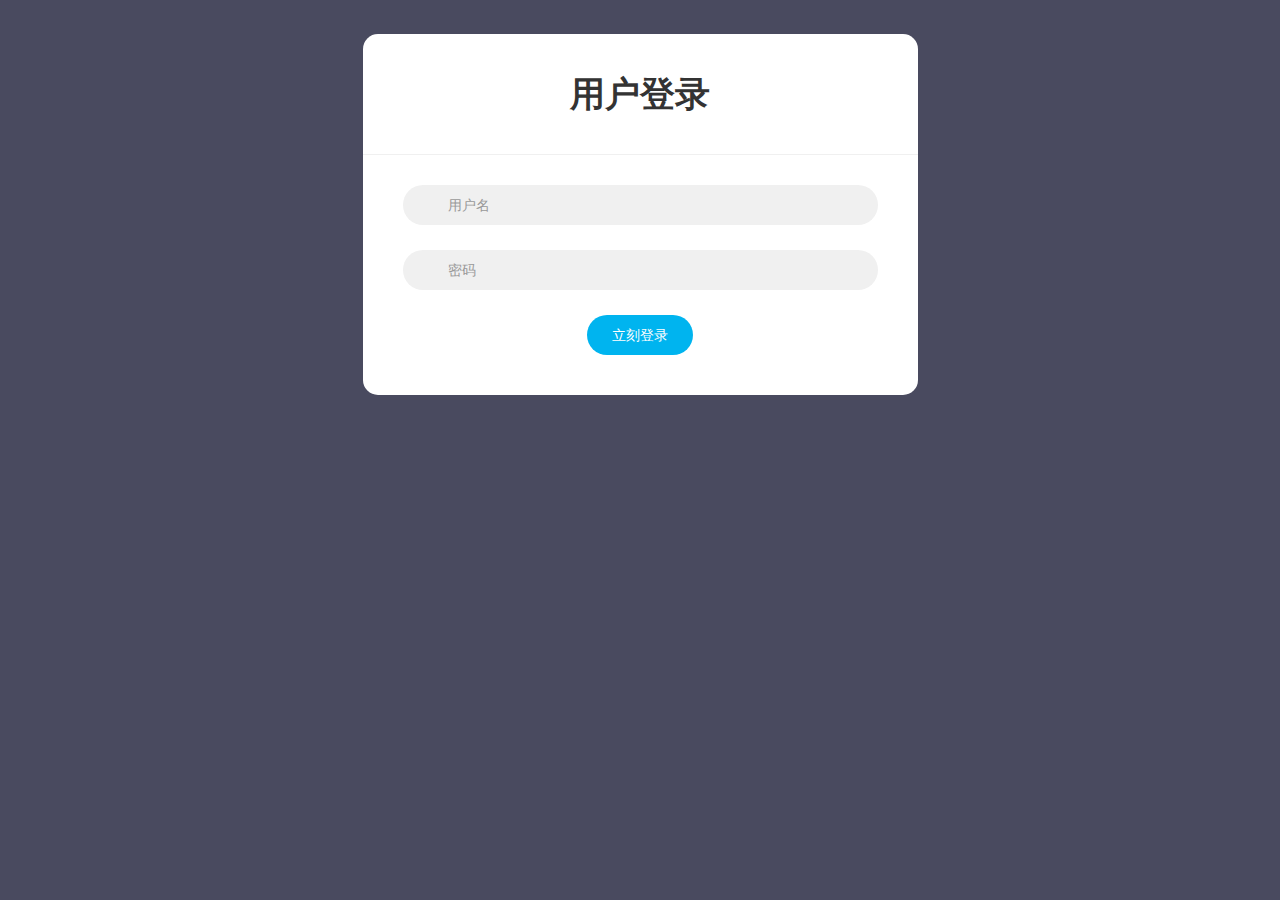
<file: src/main/webapp/aslogin.html>
<!DOCTYPE html>
<html>
<head>
<meta charset="UTF-8">
	<meta http-equiv="X-UA-Compatible" content="IE=edge,chrome=1"> 
	<meta name="viewport" content="width=device-width, initial-scale=1.0">
	<title>登录界面</title>
	<link href="css/bootstrap.min.css" rel="stylesheet">
	<link rel="stylesheet" type="text/css" href="css/login.css">
	<script src="js/lib/jquery.js"></script>
	<style type="text/css">
		.form-bg{
		    padding: 2em 0;
		}
		.form-horizontal{
		    background: #fff;
		    padding-bottom: 40px;
		    border-radius: 15px;
		    text-align: center;
		}
		.form-horizontal .heading{
		    display: block;
		    font-size: 35px;
		    font-weight: 700;
		    padding: 35px 0;
		    border-bottom: 1px solid #f0f0f0;
		    margin-bottom: 30px;
		}
		.form-horizontal .form-group{
		    padding: 0 40px;
		    margin: 0 0 25px 0;
		    position: relative;
		}
		.form-horizontal .form-control{
		    background: #f0f0f0;
		    border: none;
		    border-radius: 20px;
		    box-shadow: none;
		    padding: 0 20px 0 45px;
		    height: 40px;
		    transition: all 0.3s ease 0s;
		}
		.form-horizontal .form-control:focus{
		    background: #e0e0e0;
		    box-shadow: none;
		    outline: 0 none;
		}
		.form-horizontal .form-group i{
		    position: absolute;
		    top: 12px;
		    left: 60px;
		    font-size: 17px;
		    color: #c8c8c8;
		    transition : all 0.5s ease 0s;
		}
		.form-horizontal .form-control:focus + i{
		    color: #00b4ef;
		}
		.form-horizontal .fa-question-circle{
		    display: inline-block;
		    position: absolute;
		    top: 12px;
		    right: 60px;
		    font-size: 20px;
		    color: #808080;
		    transition: all 0.5s ease 0s;
		}
		.form-horizontal .fa-question-circle:hover{
		    color: #000;
		}
		.form-horizontal .main-checkbox{
		    float: left;
		    width: 20px;
		    height: 20px;
		    background: #11a3fc;
		    border-radius: 50%;
		    position: relative;
		    margin: 5px 0 0 5px;
		    border: 1px solid #11a3fc;
		}
		.form-horizontal .main-checkbox label{
		    width: 20px;
		    height: 20px;
		    position: absolute;
		    top: 0;
		    left: 0;
		    cursor: pointer;
		}
		.form-horizontal .main-checkbox label:after{
		    content: "";
		    width: 10px;
		    height: 5px;
		    position: absolute;
		    top: 5px;
		    left: 4px;
		    border: 3px solid #fff;
		    border-top: none;
		    border-right: none;
		    background: transparent;
		    opacity: 0;
		    -webkit-transform: rotate(-45deg);
		    transform: rotate(-45deg);
		}
		.form-horizontal .main-checkbox input[type=checkbox]{
		    visibility: hidden;
		}
		.form-horizontal .main-checkbox input[type=checkbox]:checked + label:after{
		    opacity: 1;
		}
		.form-horizontal .text{
		    float: left;
		    margin-left: 7px;
		    line-height: 20px;
		    padding-top: 5px;
		    text-transform: capitalize;
		}
		.form-horizontal .btn{
		    /* float: right; */
		    font-size: 14px;
		    color: #fff;
		    background: #00b4ef;
		    border-radius: 30px;
		    padding: 10px 25px;
		    border: none;
		    text-transform: capitalize;
		    transition: all 0.5s ease 0s;
		}
		@media only screen and (max-width: 479px){
		    .form-horizontal .form-group{
		        padding: 0 25px;
		    }
		    .form-horizontal .form-group i{
		        left: 45px;
		    }
		    .form-horizontal .btn{
		        padding: 10px 20px;
		    }
		}
	</style>
</head>
<body>
		<div class="demo form-bg">
	        <div class="container">
	            <div class="row">
	                <div class="col-md-offset-3 col-md-6">
	                    <form class="form-horizontal">
	                        <span class="heading">用户登录</span>
	                        <div class="form-group">
	                            <input  class="form-control" id="username" placeholder="用户名">
	                            <i class="fa fa-user"></i>
	                        </div>
	                        <div class="form-group help">
	                            <input type="password" class="form-control" id="inputPassword3" placeholder="密码">
	                            <i class="fa fa-lock"></i>	                      
	                        </div>
	                       <!--  <div class="form-group">
	                            <div class="main-checkbox">
	                                <input type="checkbox" value="None" id="checkbox1" name="check"/>
	                                <label for="checkbox1"></label>
	                            </div> -->
	                           <!-- <span class="text">记住我</span> -->
	                            <button type="button" class="btn btn-default" id='myloginbutton'>立刻登录</button>
	                        </div>
	                    </form>
	                </div>
	            </div>
	        </div>
	    </div>
	</div>

</body>
</html>


<script>
function getNowFormatDate() {
		var date = new Date();
		var seperator1 = "-";
		var seperator2 = ":";
		var month = date.getMonth() + 1;
		var strDate = date.getDate();
		if (month >= 1 && month <= 9) {
			month = "0" + month;
		}
		if (strDate >= 0 && strDate <= 9) {
			strDate = "0" + strDate;
		}
		var currentdate = date.getFullYear() + seperator1 + month + seperator1 + strDate
				+ " " + date.getHours() + seperator2 + date.getMinutes()
				+ seperator2 + date.getSeconds();
		return currentdate;
	}
   // $(document).ready(function(){
		var url = '../water_manage_system/';
        $("#myloginbutton").click(function () {
     
   
			var date = getNowFormatDate();
			
            json_data ={"username":'',"password":'',"date":date};
            json_data.username = $("#username").val();
            json_data.password = $("#inputPassword3").val();

            $.ajax({
                type:"POST",
                url:url+'login',
                dataType:"json",
                contentType:"application/json;charset=utf-8",
                data:JSON.stringify(json_data),
                success:function(ret_data){
                
                 	if(ret_data.msg=="user_or_pass_error"){
/*                       $.messager.show({
                        title:'警告',
                        msg:'账号或密码错误！'
                    });  */
                   
                    alert("账号或密码错误！");
					return ;
				}
				/* else if(ret_data=="forbidden"){
					alert("帐号被禁用");
				} */
	 		else{
						sessionStorage.setItem("id",ret_data.id);
						sessionStorage.setItem("username",json_data.username);
						sessionStorage.setItem("password",json_data.password);
						window.location.href="index.html";
                    }  
                },
                error:function(){
            	}
            }); 
        }) 

      
</script>
</html>
</file>
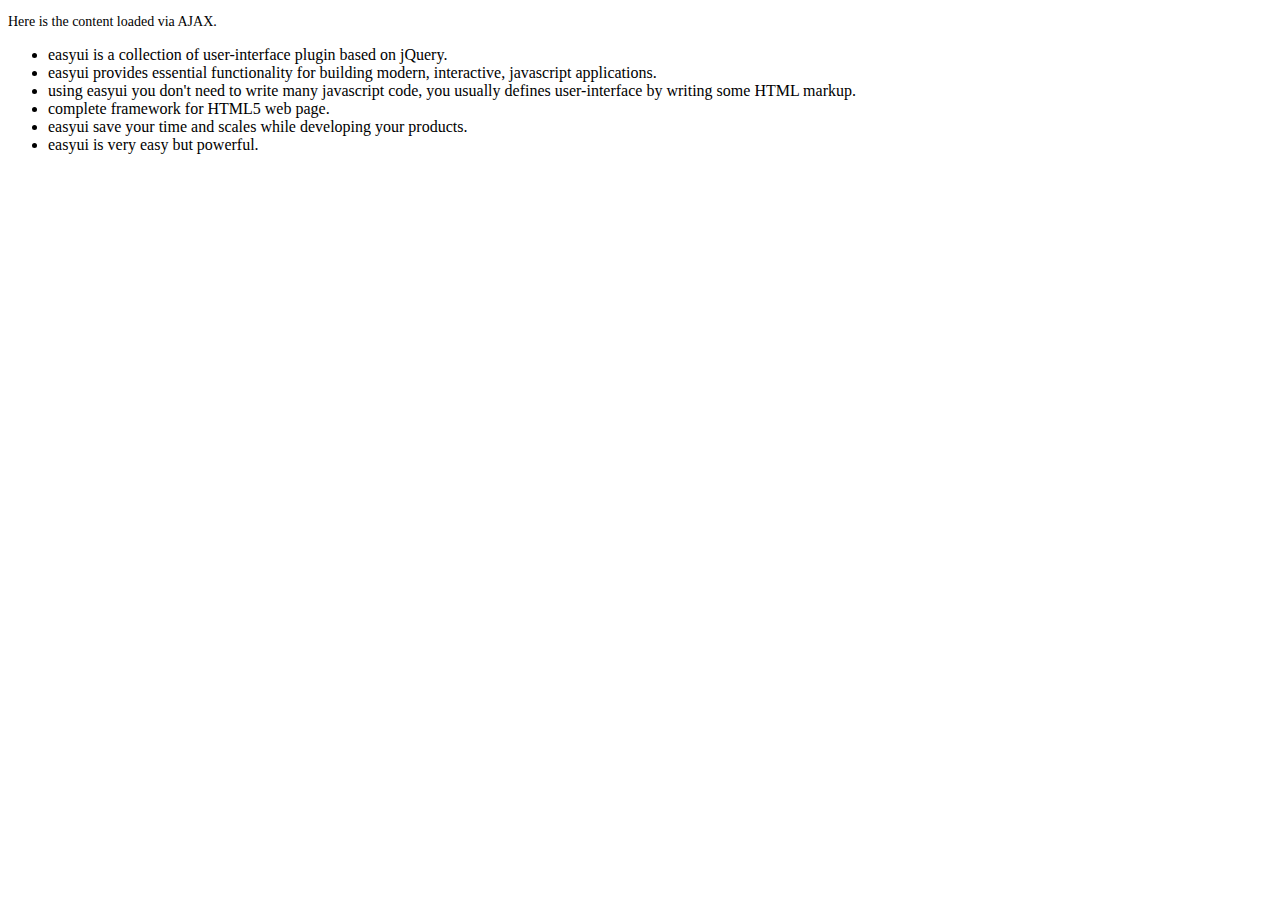
<file: src/main/webapp/jquery-easyui-1.5/demo-mobile/accordion/_content.html>
<!DOCTYPE html>
<html>
<head>
	<meta charset="UTF-8">
	<title>AJAX Content</title>
</head>
<body>
	<p style="font-size:14px">Here is the content loaded via AJAX.</p>
	<ul>
		<li>easyui is a collection of user-interface plugin based on jQuery.</li>
		<li>easyui provides essential functionality for building modern, interactive, javascript applications.</li>
		<li>using easyui you don't need to write many javascript code, you usually defines user-interface by writing some HTML markup.</li>
		<li>complete framework for HTML5 web page.</li>
		<li>easyui save your time and scales while developing your products.</li>
		<li>easyui is very easy but powerful.</li>
	</ul>
</body>
</html>
</file>
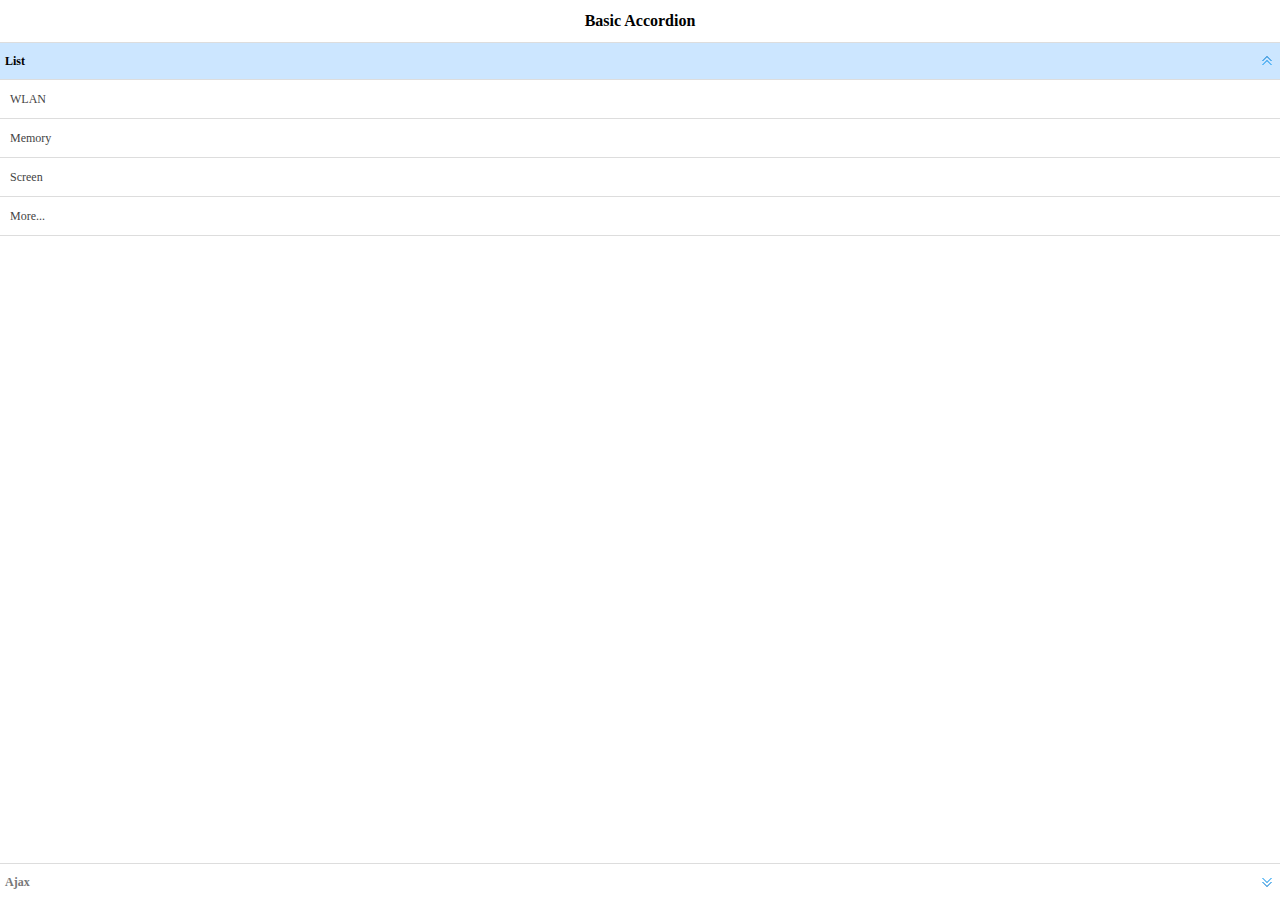
<file: src/main/webapp/jquery-easyui-1.5/demo-mobile/accordion/basic.html>
<!doctype html><html><head>    <meta charset="UTF-8">  	<meta name="viewport" content="initial-scale=1.0, maximum-scale=1.0, user-scalable=no">    <title>Basic Accordion - jQuery EasyUI Mobile Demo</title>      <link rel="stylesheet" type="text/css" href="../../themes/metro/easyui.css">      <link rel="stylesheet" type="text/css" href="../../themes/mobile.css">      <link rel="stylesheet" type="text/css" href="../../themes/icon.css">      <script type="text/javascript" src="../../jquery.min.js"></script>      <script type="text/javascript" src="../../jquery.easyui.min.js"></script>     <script type="text/javascript" src="../../jquery.easyui.mobile.js"></script> </head><body>	<div class="easyui-navpanel">		<header>			<div class="m-toolbar">				<span class="m-title">Basic Accordion</span>			</div>		</header>		<div class="easyui-accordion" fit="true" border="false">			<div title="List">				<ul class="m-list">					<li>WLAN</li>					<li>Memory</li>					<li>Screen</li>					<li>More...</li>				</ul>			</div>			<div title="Ajax" href="_content.html" style="padding:10px"></div>		</div>	</div></body>	</html>
</file>
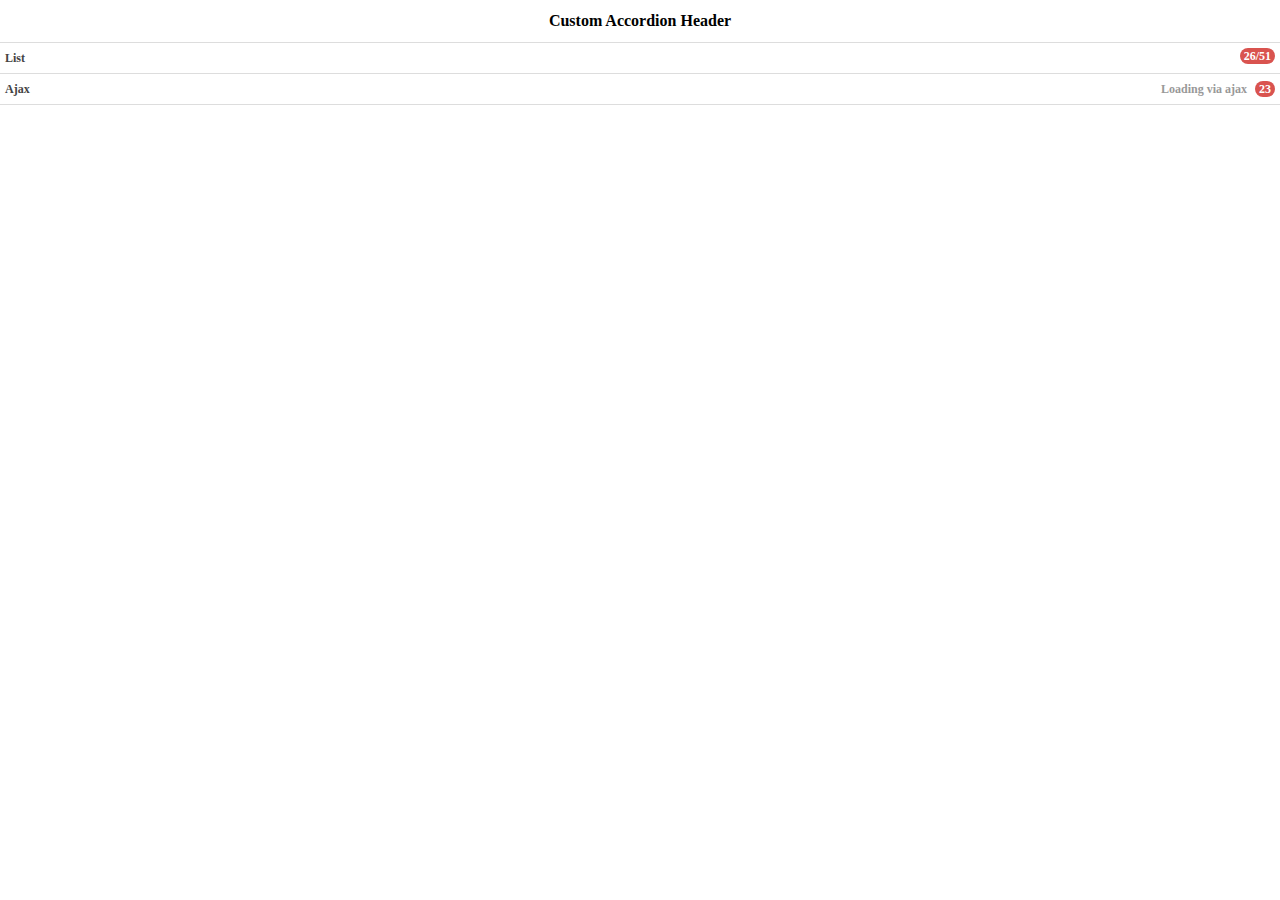
<file: src/main/webapp/jquery-easyui-1.5/demo-mobile/accordion/header.html>
<!doctype html><html><head>    <meta charset="UTF-8">  	<meta name="viewport" content="initial-scale=1.0, maximum-scale=1.0, user-scalable=no">    <title>Custom Accordion Header - jQuery EasyUI Mobile Demo</title>      <link rel="stylesheet" type="text/css" href="../../themes/metro/easyui.css">      <link rel="stylesheet" type="text/css" href="../../themes/mobile.css">      <link rel="stylesheet" type="text/css" href="../../themes/icon.css">      <script type="text/javascript" src="../../jquery.min.js"></script>      <script type="text/javascript" src="../../jquery.easyui.min.js"></script>     <script type="text/javascript" src="../../jquery.easyui.mobile.js"></script> </head><body>	<div class="easyui-navpanel">		<header>			<div class="m-toolbar">				<span class="m-title">Custom Accordion Header</span>			</div>		</header>		<div class="easyui-accordion" data-options="fit:true,border:false,selected:-1">			<div>				<header>					<div class="hh-inner">						<span>List</span>						<span class="m-badge" style="float:right">26/51</span>					</div>				</header>				<ul class="m-list">					<li>WLAN</li>					<li>Memory</li>					<li>Screen</li>					<li>More...</li>				</ul>			</div>			<div href="_content.html" style="padding:10px">				<header>					<div class="hh-inner">						<span>Ajax</span>						<span style="float:right">							<span style="color:#999;margin-right:5px">Loading via ajax</span>							<span class="m-badge">23</span>						</span>					</div>				</header>			</div>		</div>	</div>	<style scoped>		.hh-inner{			position: relative;			line-height: 20px;			background: #fff;			font-weight: bold;			margin: -5px;			padding: 5px;		}	</style></body>	</html>
</file>
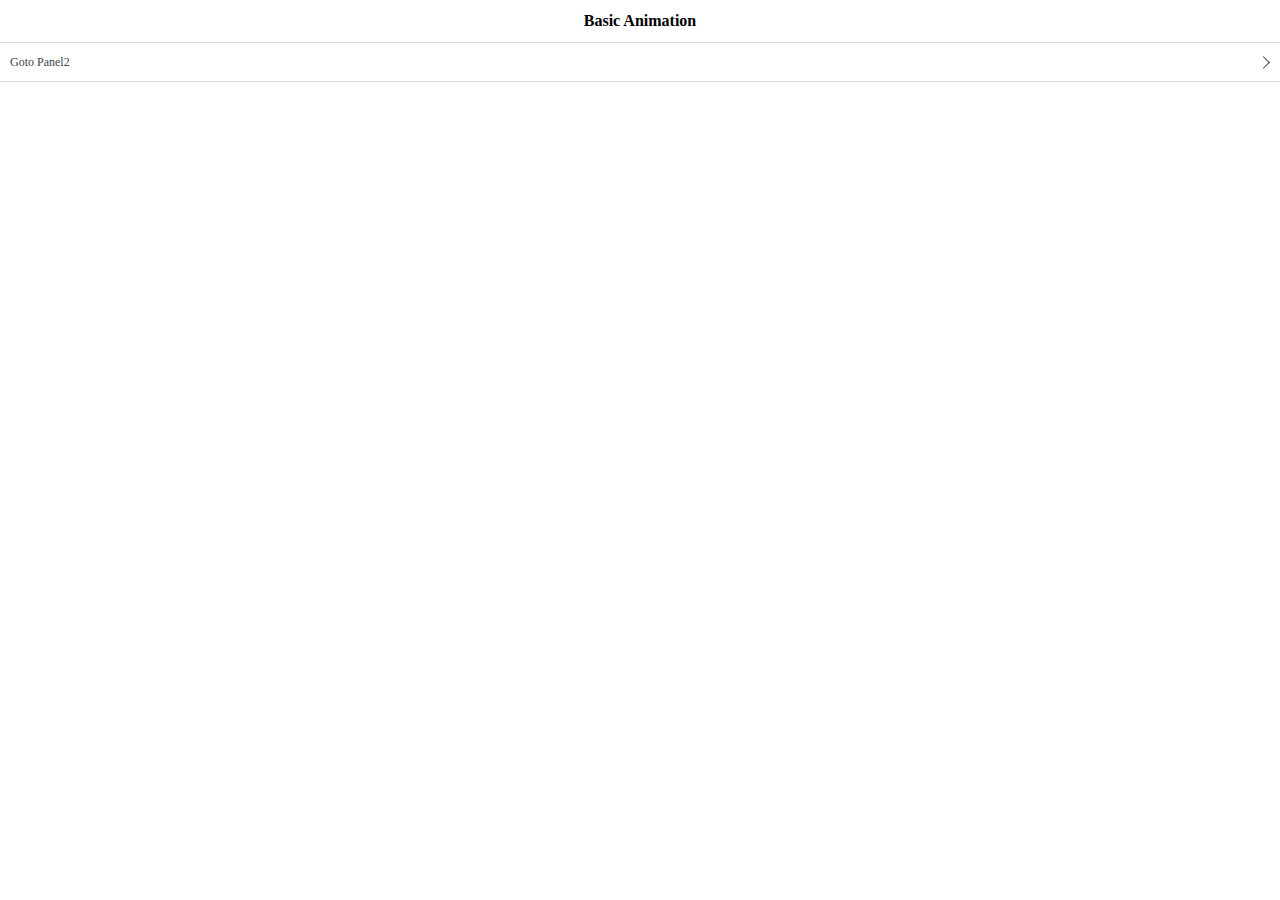
<file: src/main/webapp/jquery-easyui-1.5/demo-mobile/animation/basic.html>
<!doctype html><html><head>    <meta charset="UTF-8">  	<meta name="viewport" content="initial-scale=1.0, maximum-scale=1.0, user-scalable=no">    <title>Basic Animation - jQuery EasyUI Mobile Demo</title>      <link rel="stylesheet" type="text/css" href="../../themes/metro/easyui.css">      <link rel="stylesheet" type="text/css" href="../../themes/mobile.css">      <link rel="stylesheet" type="text/css" href="../../themes/icon.css">      <script type="text/javascript" src="../../jquery.min.js"></script>      <script type="text/javascript" src="../../jquery.easyui.min.js"></script>     <script type="text/javascript" src="../../jquery.easyui.mobile.js"></script> </head><body>	<div class="easyui-navpanel">		<header>			<div class="m-toolbar">				<span class="m-title">Basic Animation</span>			</div>		</header>		<ul class="m-list">			<li><a href="#p2">Goto Panel2</a></li>		</ul>	</div>	<div id="p2" class="easyui-navpanel">		<header>			<div class="m-toolbar">				<div class="m-left">					<a href="#" class="easyui-linkbutton m-back" data-options="plain:true,outline:true,back:true">Back</a>				</div>				<div class="m-title">Panel2</div>			</div>		</header>		<ul class="m-list">			<li><a href="#p3">Goto Panel3</a></li>		</ul>	</div>	<div id="p3" class="easyui-navpanel">		<header>			<div class="m-toolbar">				<div class="m-left">					<a href="#" class="easyui-linkbutton m-back" data-options="plain:true,outline:true,back:true">Back</a>				</div>				<div class="m-title">Panel3</div>			</div>		</header>		<div style="padding:20px 10px">			<p>Panel3 Content.</p>		</div>	</div></body>	</html>
</file>
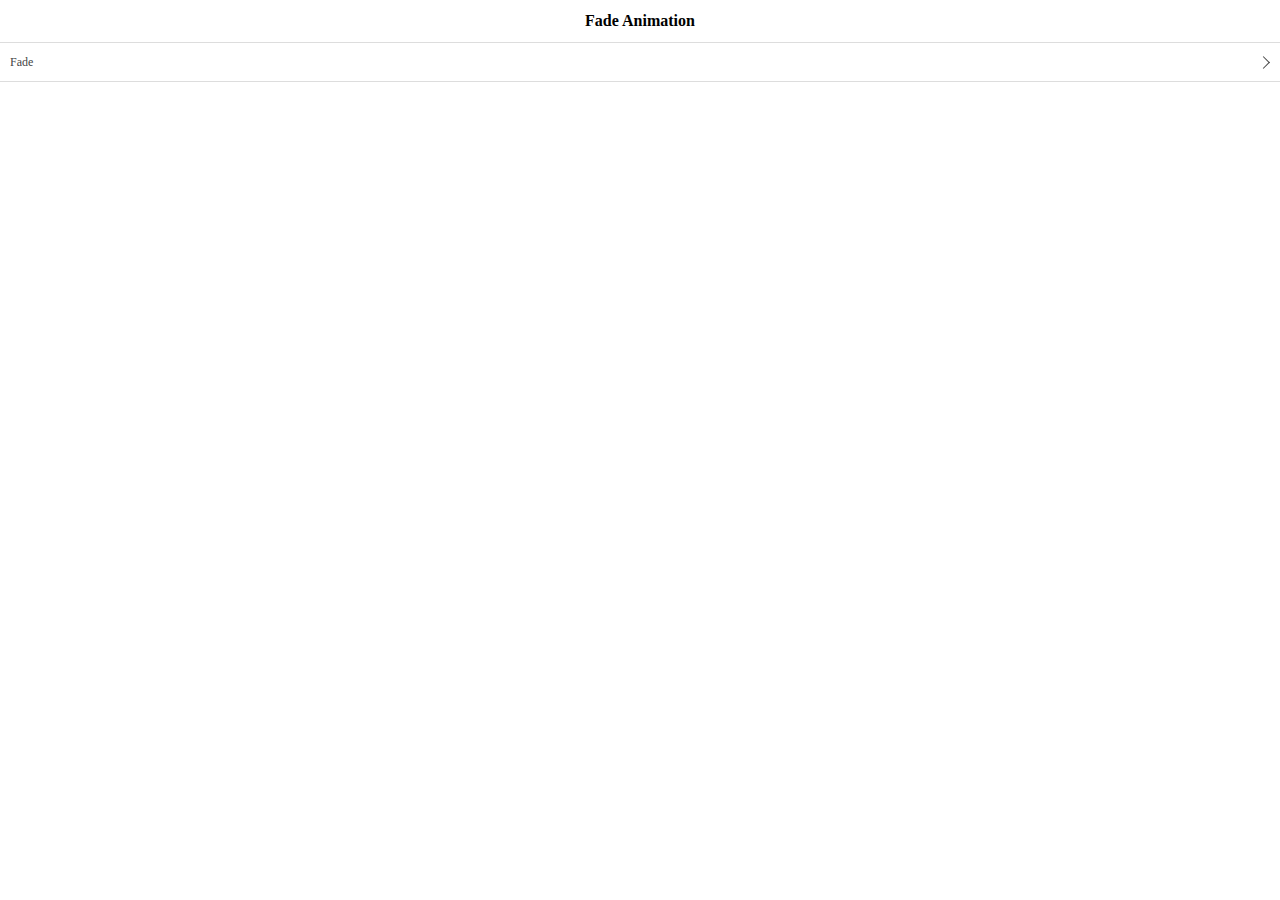
<file: src/main/webapp/jquery-easyui-1.5/demo-mobile/animation/fade.html>
<!doctype html><html><head>    <meta charset="UTF-8">  	<meta name="viewport" content="initial-scale=1.0, maximum-scale=1.0, user-scalable=no">    <title>Fade Animation - jQuery EasyUI Mobile Demo</title>      <link rel="stylesheet" type="text/css" href="../../themes/metro/easyui.css">      <link rel="stylesheet" type="text/css" href="../../themes/mobile.css">      <link rel="stylesheet" type="text/css" href="../../themes/icon.css">      <script type="text/javascript" src="../../jquery.min.js"></script>      <script type="text/javascript" src="../../jquery.easyui.min.js"></script>     <script type="text/javascript" src="../../jquery.easyui.mobile.js"></script> </head><body>	<div class="easyui-navpanel">		<header>			<div class="m-toolbar">				<span class="m-title">Fade Animation</span>			</div>		</header>		<ul class="m-list">			<li><a href="#p2" data-options="animation:'fade',direction:''">Fade</a></li>		</ul>	</div>	<div id="p2" class="easyui-navpanel">		<header>			<div class="m-toolbar">				<div class="m-left">					<a href="#" class="easyui-linkbutton m-back" data-options="plain:true,outline:true,back:true">Back</a>				</div>				<div class="m-title">Panel2</div>			</div>		</header>		<div style="padding:10px">			<p>Panel2 Content.</p>		</div>	</div></body>	</html>
</file>
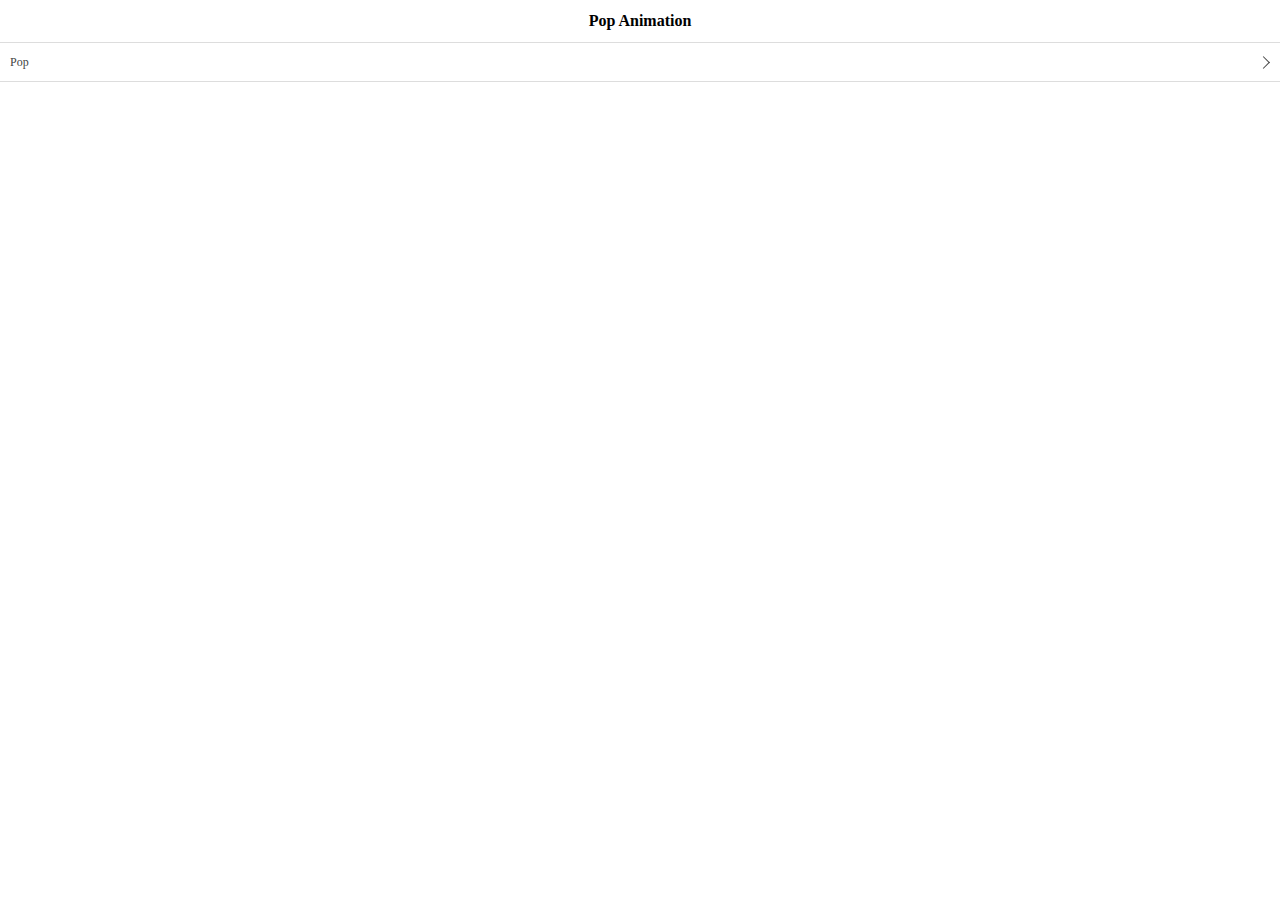
<file: src/main/webapp/jquery-easyui-1.5/demo-mobile/animation/pop.html>
<!doctype html><html><head>    <meta charset="UTF-8">  	<meta name="viewport" content="initial-scale=1.0, maximum-scale=1.0, user-scalable=no">    <title>Pop Animation - jQuery EasyUI Mobile Demo</title>      <link rel="stylesheet" type="text/css" href="../../themes/metro/easyui.css">      <link rel="stylesheet" type="text/css" href="../../themes/mobile.css">      <link rel="stylesheet" type="text/css" href="../../themes/icon.css">      <script type="text/javascript" src="../../jquery.min.js"></script>      <script type="text/javascript" src="../../jquery.easyui.min.js"></script>     <script type="text/javascript" src="../../jquery.easyui.mobile.js"></script> </head><body>	<div class="easyui-navpanel">		<header>			<div class="m-toolbar">				<span class="m-title">Pop Animation</span>			</div>		</header>		<ul class="m-list">			<li><a href="#p2" data-options="animation:'pop',direction:''">Pop</a></li>		</ul>	</div>	<div id="p2" class="easyui-navpanel">		<header>			<div class="m-toolbar">				<div class="m-left">					<a href="#" class="easyui-linkbutton m-back" data-options="plain:true,outline:true,back:true">Back</a>				</div>				<div class="m-title">Panel2</div>			</div>		</header>		<div style="padding:10px">			<p>Panel2 Content.</p>		</div>	</div></body>	</html>
</file>
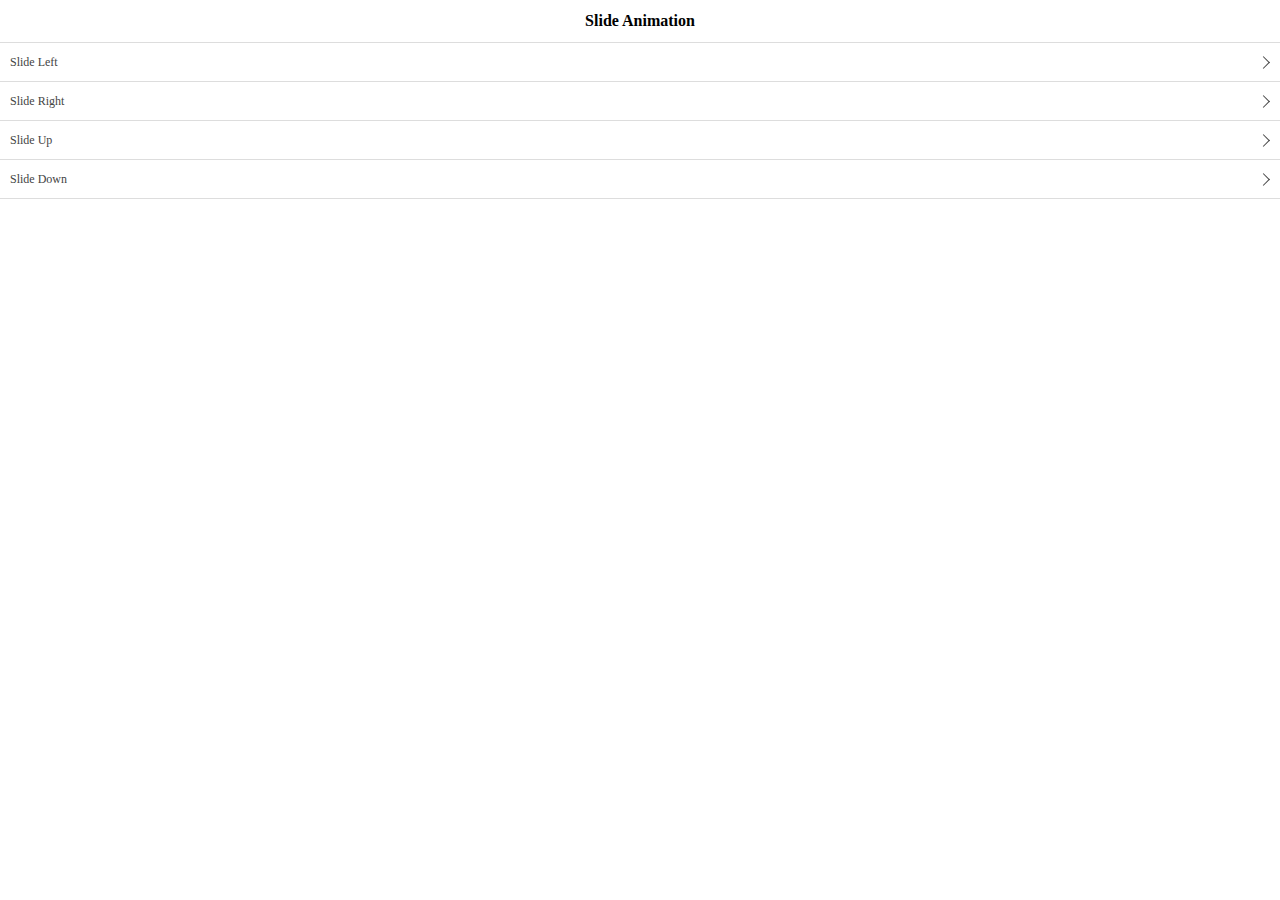
<file: src/main/webapp/jquery-easyui-1.5/demo-mobile/animation/slide.html>
<!doctype html><html><head>    <meta charset="UTF-8">  	<meta name="viewport" content="initial-scale=1.0, maximum-scale=1.0, user-scalable=no">    <title>Slide Animation - jQuery EasyUI Mobile Demo</title>      <link rel="stylesheet" type="text/css" href="../../themes/metro/easyui.css">      <link rel="stylesheet" type="text/css" href="../../themes/mobile.css">      <link rel="stylesheet" type="text/css" href="../../themes/icon.css">      <script type="text/javascript" src="../../jquery.min.js"></script>      <script type="text/javascript" src="../../jquery.easyui.min.js"></script>     <script type="text/javascript" src="../../jquery.easyui.mobile.js"></script> </head><body>	<div class="easyui-navpanel">		<header>			<div class="m-toolbar">				<span class="m-title">Slide Animation</span>			</div>		</header>		<ul class="m-list">			<li><a href="#p2" data-options="animation:'slide',direction:'left'">Slide Left</a></li>			<li><a href="#p2" data-options="animation:'slide',direction:'right'">Slide Right</a></li>			<li><a href="#p2" data-options="animation:'slide',direction:'up'">Slide Up</a></li>			<li><a href="#p2" data-options="animation:'slide',direction:'down'">Slide Down</a></li>		</ul>	</div>	<div id="p2" class="easyui-navpanel">		<header>			<div class="m-toolbar">				<div class="m-left">					<a href="#" class="easyui-linkbutton m-back" data-options="plain:true,outline:true,back:true">Back</a>				</div>				<div class="m-title">Panel2</div>			</div>		</header>		<div style="padding:10px">			<p>Panel2 Content.</p>		</div>	</div></body>	</html>
</file>
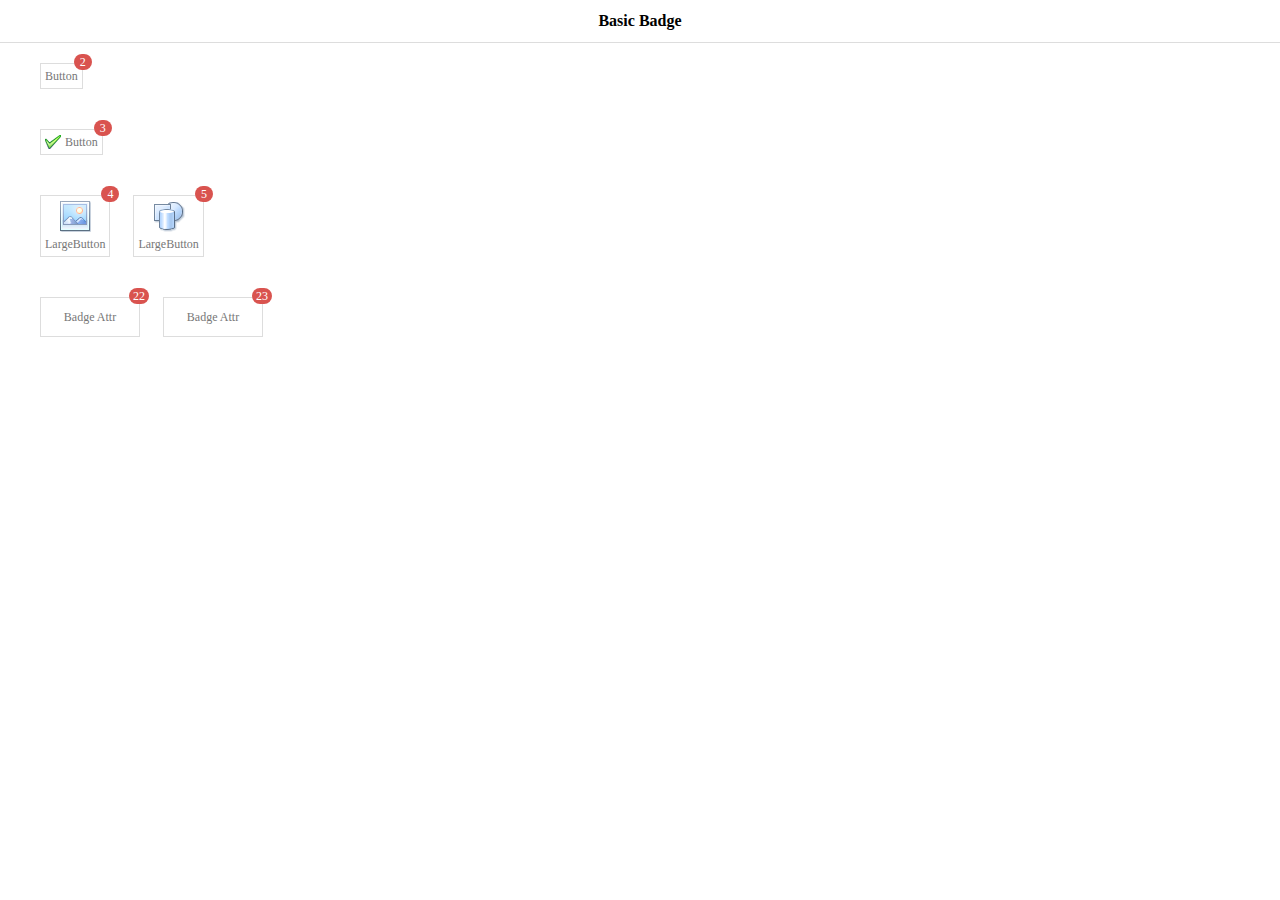
<file: src/main/webapp/jquery-easyui-1.5/demo-mobile/badge/basic.html>
<!doctype html><html><head>    <meta charset="UTF-8">  	<meta name="viewport" content="initial-scale=1.0, maximum-scale=1.0, user-scalable=no">    <title>Basic Badge - jQuery EasyUI Mobile Demo</title>      <link rel="stylesheet" type="text/css" href="../../themes/metro/easyui.css">      <link rel="stylesheet" type="text/css" href="../../themes/mobile.css">      <link rel="stylesheet" type="text/css" href="../../themes/icon.css">      <script type="text/javascript" src="../../jquery.min.js"></script>      <script type="text/javascript" src="../../jquery.easyui.min.js"></script>     <script type="text/javascript" src="../../jquery.easyui.mobile.js"></script> </head><body>	<div class="easyui-navpanel">		<header>			<div class="m-toolbar">				<span class="m-title">Basic Badge</span>			</div>		</header>		<div style="padding:20px 40px">			<a href="#" class="easyui-linkbutton">				Button<span class="m-badge">2</span>			</a>		</div>		<div style="padding:20px 40px">			<a href="#" class="easyui-linkbutton" iconCls="icon-ok">				Button<span class="m-badge">3</span>			</a>		</div>		<div style="padding:20px 40px">			<a href="#" class="easyui-linkbutton" data-options="iconCls:'icon-large-picture',iconAlign:'top',size:'large'">				LargeButton<span class="m-badge">4</span>			</a>			<a href="#" class="easyui-linkbutton" data-options="iconCls:'icon-large-shapes',iconAlign:'top',size:'large'" style="margin-left:20px">				LargeButton<span class="m-badge">5</span>			</a>		</div>		<div style="padding:20px 40px">			<a href="#" class="easyui-linkbutton m-badge" data-badge="22" style="width:100px;height:40px">Badge Attr</a>			<a href="#" class="easyui-linkbutton m-badge" data-badge="23" style="width:100px;height:40px;margin-left:20px">Badge Attr</a>		</div>	</div></body>	</html>
</file>
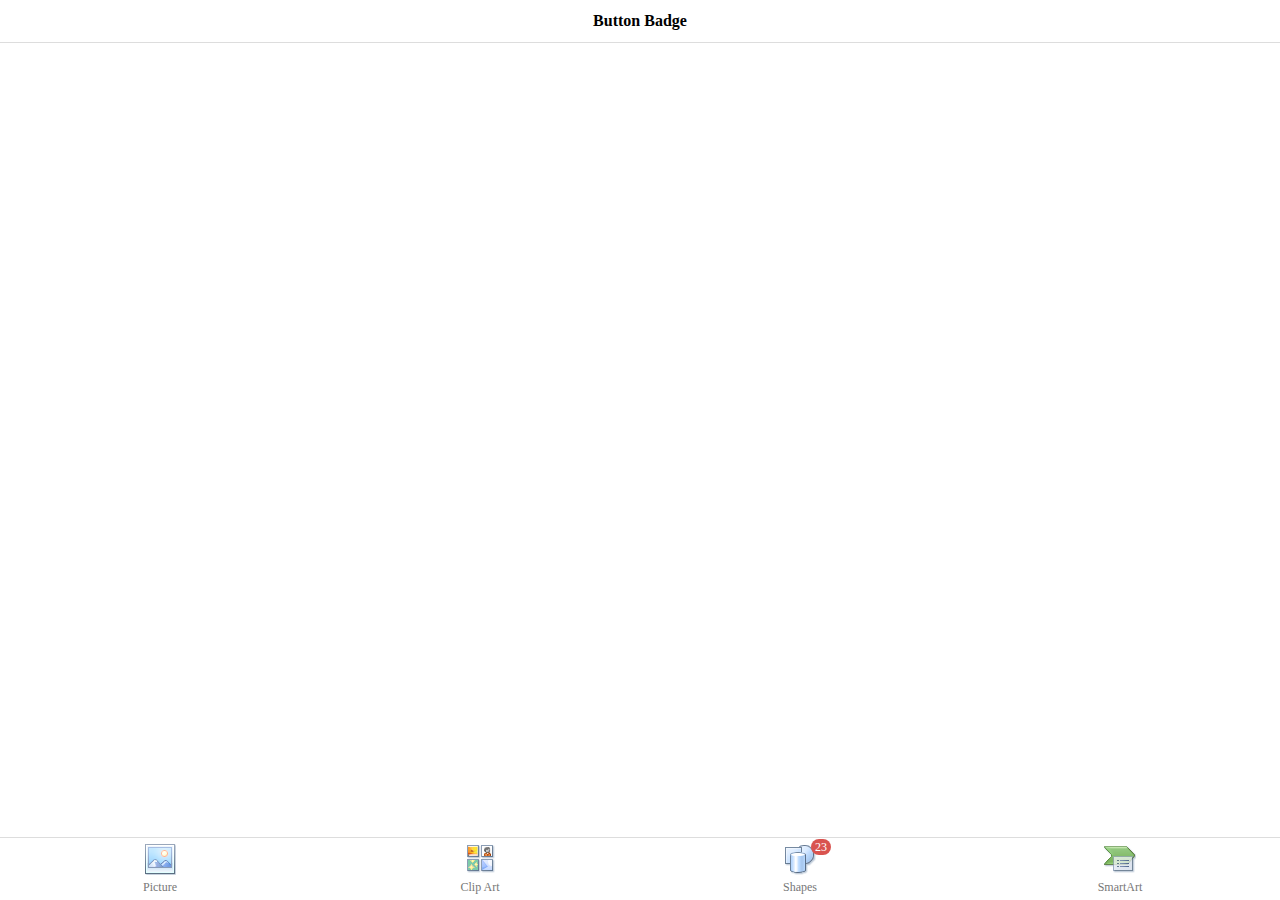
<file: src/main/webapp/jquery-easyui-1.5/demo-mobile/badge/button.html>
<!doctype html><html><head>    <meta charset="UTF-8">  	<meta name="viewport" content="initial-scale=1.0, maximum-scale=1.0, user-scalable=no">    <title>Button Badge - jQuery EasyUI Mobile Demo</title>      <link rel="stylesheet" type="text/css" href="../../themes/metro/easyui.css">      <link rel="stylesheet" type="text/css" href="../../themes/mobile.css">      <link rel="stylesheet" type="text/css" href="../../themes/icon.css">      <script type="text/javascript" src="../../jquery.min.js"></script>      <script type="text/javascript" src="../../jquery.easyui.min.js"></script>     <script type="text/javascript" src="../../jquery.easyui.mobile.js"></script> </head><body>	<div class="easyui-navpanel">		<header>			<div class="m-toolbar">				<span class="m-title">Button Badge</span>			</div>		</header>		<footer>            <div class="m-buttongroup m-buttongroup-justified" style="width:100%">                <a href="#" class="easyui-linkbutton" data-options="iconCls:'icon-large-picture',size:'large',iconAlign:'top',plain:true">Picture</a>                <a href="#" class="easyui-linkbutton" data-options="iconCls:'icon-large-clipart',size:'large',iconAlign:'top',plain:true">Clip Art</a>                <a href="#" class="easyui-linkbutton" data-options="iconCls:'icon-large-shapes',size:'large',iconAlign:'top',plain:true">Shapes<span class="m-badge">23</span></a>                <a href="#" class="easyui-linkbutton" data-options="iconCls:'icon-large-smartart',size:'large',iconAlign:'top',plain:true">SmartArt</a>            </div>		</footer>	</div></body>	</html>
</file>
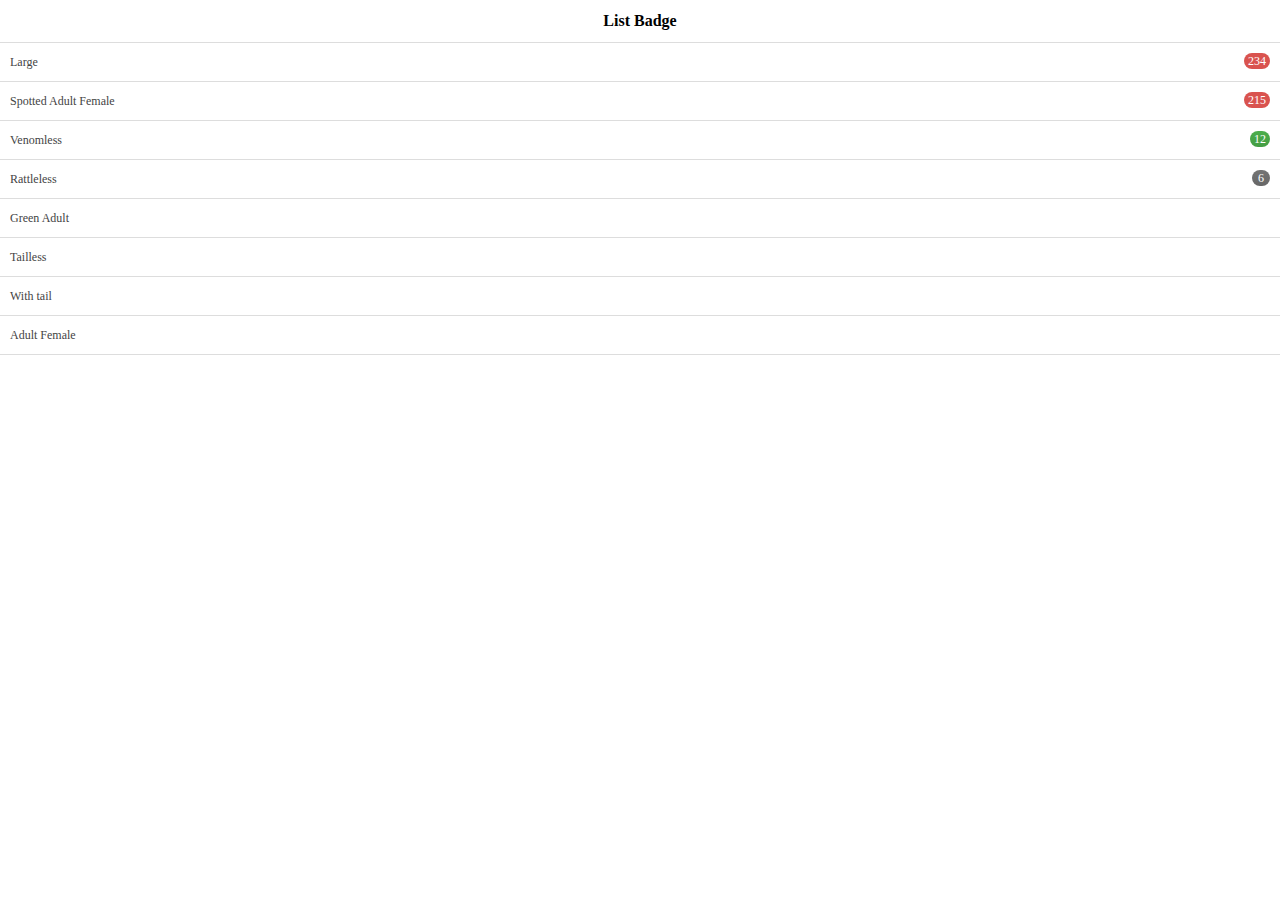
<file: src/main/webapp/jquery-easyui-1.5/demo-mobile/badge/list.html>
<!doctype html><html><head>    <meta charset="UTF-8">  	<meta name="viewport" content="initial-scale=1.0, maximum-scale=1.0, user-scalable=no">    <title>List Badge - jQuery EasyUI Mobile Demo</title>      <link rel="stylesheet" type="text/css" href="../../themes/metro/easyui.css">      <link rel="stylesheet" type="text/css" href="../../themes/mobile.css">      <link rel="stylesheet" type="text/css" href="../../themes/color.css">      <link rel="stylesheet" type="text/css" href="../../themes/icon.css">      <script type="text/javascript" src="../../jquery.min.js"></script>      <script type="text/javascript" src="../../jquery.easyui.min.js"></script>     <script type="text/javascript" src="../../jquery.easyui.mobile.js"></script> </head><body>	<div class="easyui-navpanel">		<header>			<div class="m-toolbar">				<span class="m-title">List Badge</span>			</div>		</header>		<ul class="m-list">			<li>Large				<div class="m-right"><span class="m-badge" style="margin-top:10px">234</span></div>			</li>			<li>Spotted Adult Female				<div class="m-right"><span class="m-badge" style="margin-top:10px">215</span></div>			</li>			<li>Venomless				<div class="m-right"><span class="m-badge c1" style="margin-top:10px">12</span></div>			</li>			<li>Rattleless				<div class="m-right"><span class="m-badge c2" style="margin-top:10px">6</span></div>			</li>			<li>Green Adult</li>			<li>Tailless</li>			<li>With tail</li>			<li>Adult Female</li>		</ul>	</div></body>	</html>
</file>
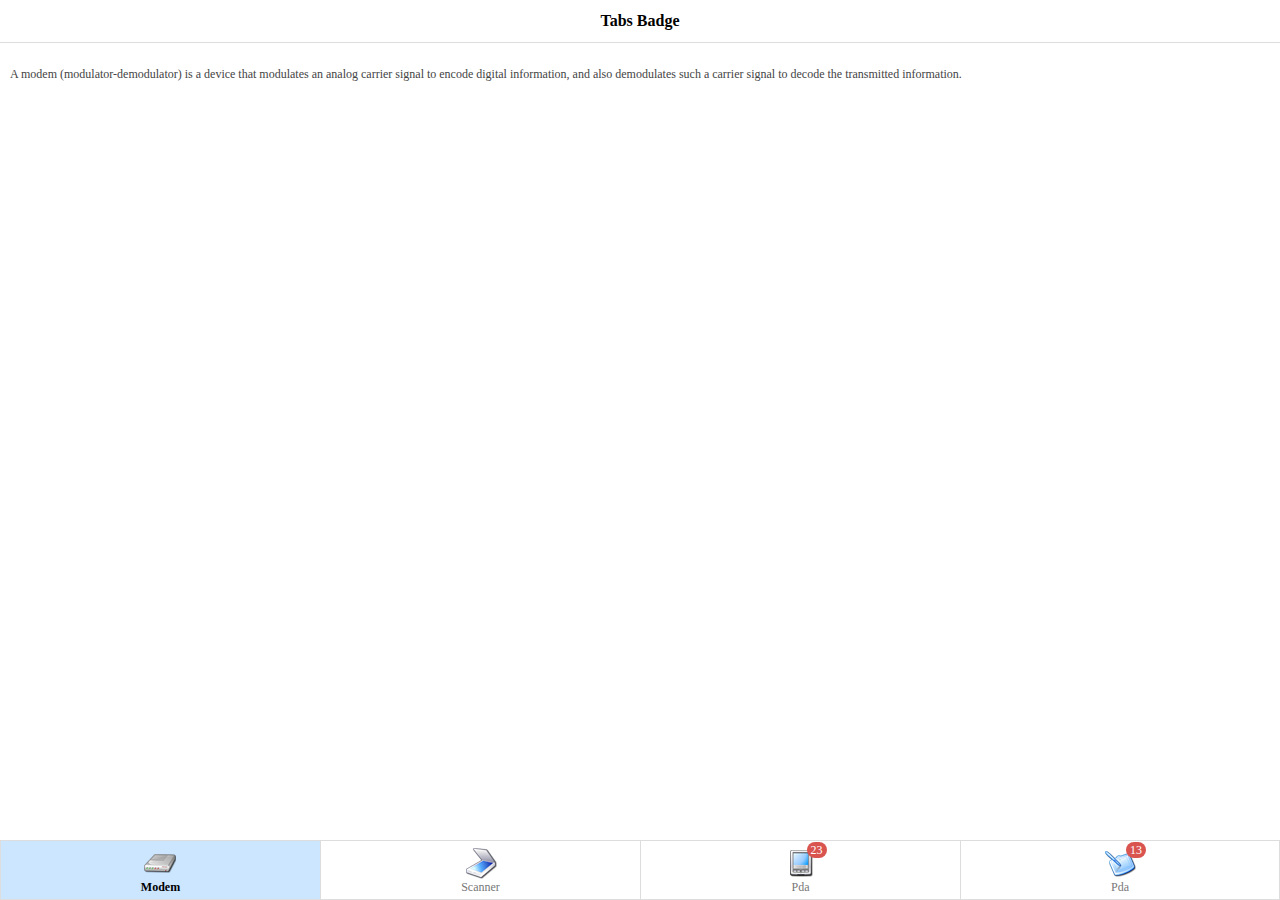
<file: src/main/webapp/jquery-easyui-1.5/demo-mobile/badge/tabs.html>
<!doctype html><html><head>    <meta charset="UTF-8">  	<meta name="viewport" content="initial-scale=1.0, maximum-scale=1.0, user-scalable=no">    <title>Tabs Badge - jQuery EasyUI Mobile Demo</title>      <link rel="stylesheet" type="text/css" href="../../themes/metro/easyui.css">      <link rel="stylesheet" type="text/css" href="../../themes/icon.css">      <link rel="stylesheet" type="text/css" href="../../themes/mobile.css">    <script type="text/javascript" src="../../jquery.min.js"></script>      <script type="text/javascript" src="../../jquery.easyui.min.js"></script>    <script type="text/javascript" src="../../jquery.easyui.mobile.js"></script></head><body>	<div class="easyui-navpanel">	    <header>	    	<div class="m-toolbar">	    		<div class="m-title">Tabs Badge</div>	    	</div>	    </header>		<div class="easyui-tabs" data-options="tabHeight:60,fit:true,tabPosition:'bottom',border:false,pill:true,narrow:true,justified:true">			<div style="padding:10px">				<div class="panel-header tt-inner">					<img src='../images/modem.png'/><br>Modem				</div>				<p>A modem (modulator-demodulator) is a device that modulates an analog carrier signal to encode digital information, and also demodulates such a carrier signal to decode the transmitted information.</p>			</div>			<div style="padding:10px">				<div class="panel-header tt-inner">					<img src='../images/scanner.png'/><br>Scanner				</div>				<p>In computing, an image scanner—often abbreviated to just scanner—is a device that optically scans images, printed text, handwriting, or an object, and converts it to a digital image.</p>			</div>			<div style="padding:10px">				<div class="panel-header tt-inner">					<img src='../images/pda.png'/><br>Pda					<span class="m-badge">23</span>				</div>				<p>A personal digital assistant (PDA), also known as a palmtop computer, or personal data assistant, is a mobile device that functions as a personal information manager. PDAs are largely considered obsolete with the widespread adoption of smartphones.</p>			</div>			<div style="padding:10px">				<div class="panel-header tt-inner">					<img src='../images/tablet.png'/><br>Pda					<span class="m-badge">13</span>				</div>				<p>A tablet computer, or simply tablet, is a one-piece mobile computer. Devices typically have a touchscreen, with finger or stylus gestures replacing the conventional computer mouse.</p>			</div>		</div>	</div>	<style scoped>       .tt-inner{            display:inline-block;            line-height:12px;            padding-top:6px;            position: relative;        }		p{			line-height:150%;		}	</style></body>	</html>
</file>
<file: src/main/webapp/css/login.css>
@font-face {
    font-family: 'icomoon';
    src:url('../fonts/icomoon.eot?rretjt');
    src:url('../fonts/icomoon.eot?#iefixrretjt') format('embedded-opentype'),
        url('../fonts/icomoon.woff?rretjt') format('woff'),
        url('../fonts/icomoon.ttf?rretjt') format('truetype'),
        url('../fonts/icomoon.svg?rretjt#icomoon') format('svg');
    font-weight: normal;
    font-style: normal;
}

[class^="icon-"], [class*=" icon-"] {
    font-family: 'icomoon';
    speak: none;
    font-style: normal;
    font-weight: normal;
    font-variant: normal;
    text-transform: none;
    line-height: 1;

    /* Better Font Rendering =========== */
    -webkit-font-smoothing: antialiased;
    -moz-osx-font-smoothing: grayscale;
}

body, html { font-size: 100%;   padding: 0; margin: 0;}

/* Reset */
*,
*:after,
*:before {
    -webkit-box-sizing: border-box;
    -moz-box-sizing: border-box;
    box-sizing: border-box;
}

/* Clearfix hack by Nicolas Gallagher: http://nicolasgallagher.com/micro-clearfix-hack/ */
.clearfix:before,
.clearfix:after {
    content: " ";
    display: table;
}

.clearfix:after {
    clear: both;
}

body{
    background: #494A5F;
    font-weight: 500;
    font-size: 1.05em;
    font-family: "Microsoft YaHei","Segoe UI", "Lucida Grande", Helvetica, Arial,sans-serif;
}
a{ color: rgba(255, 255, 255, 0.6);outline: none;text-decoration: none;-webkit-transition: 0.2s;transition: 0.2s;}
a:hover,a:focus{color:#74777b;text-decoration: none;}
.htmleaf-container{
    margin: 0 auto;
}

.bgcolor-1 { background: #f0efee; }
.bgcolor-2 { background: #f9f9f9; }
.bgcolor-3 { background: #e8e8e8; }/*light grey*/
.bgcolor-4 { background: #2f3238; color: #fff; }/*Dark grey*/
.bgcolor-5 { background: #df6659; color: #521e18; }/*pink1*/
.bgcolor-6 { background: #2fa8ec; }/*sky blue*/
.bgcolor-7 { background: #d0d6d6; }/*White tea*/
.bgcolor-8 { background: #3d4444; color: #fff; }/*Dark grey2*/
.bgcolor-9 { background: #ef3f52; color: #fff;}/*pink2*/
.bgcolor-10{ background: #64448f; color: #fff;}/*Violet*/
.bgcolor-11{ background: #3755ad; color: #fff;}/*dark blue*/
.bgcolor-12{ background: #3498DB; color: #fff;}/*light blue*/
.bgcolor-20{ background: #494A5F;color: #D5D6E2;}
/* Header */
.htmleaf-header{
    padding: 1em 190px 1em;
    letter-spacing: -1px;
    text-align: center;
    background: #66677c;
}
.htmleaf-header h1 {
    color: #D5D6E2;
    font-weight: 600;
    font-size: 2em;
    line-height: 1;
    margin-bottom: 0;
}
.htmleaf-header h1 span {
    display: block;
    font-size: 60%;
    font-weight: 400;
    padding: 0.8em 0 0.5em 0;
    color: #c3c8cd;
}
/*nav*/
.htmleaf-demo a{color: #fff;text-decoration: none;}
.htmleaf-demo{width: 100%;padding-bottom: 1.2em;}
.htmleaf-demo a{display: inline-block;margin: 0.5em;padding: 0.6em 1em;border: 3px solid #fff;font-weight: 700;}
.htmleaf-demo a:hover{opacity: 0.6;}
.htmleaf-demo a.current{background:#1d7db1;color: #fff; }
/* Top Navigation Style */
.htmleaf-links {
    position: relative;
    display: inline-block;
    white-space: nowrap;
    font-size: 1.5em;
    text-align: center;
}

.htmleaf-links::after {
    position: absolute;
    top: 0;
    left: 50%;
    margin-left: -1px;
    width: 2px;
    height: 100%;
    background: #dbdbdb;
    content: '';
    -webkit-transform: rotate3d(0,0,1,22.5deg);
    transform: rotate3d(0,0,1,22.5deg);
}

.htmleaf-icon {
    display: inline-block;
    margin: 0.5em;
    padding: 0em 0;
    width: 1.5em;
    text-decoration: none;
}

.htmleaf-icon span {
    display: none;
}

.htmleaf-icon:before {
    margin: 0 5px;
    text-transform: none;
    font-weight: normal;
    font-style: normal;
    font-variant: normal;
    font-family: 'icomoon';
    line-height: 1;
    speak: none;
    -webkit-font-smoothing: antialiased;
}
/* footer */
.htmleaf-footer{width: 100%;padding-top: 10px;}
.htmleaf-small{font-size: 0.8em;}
.center{text-align: center;}
/****/
.related {
    color: #fff;
    background: #494A5F;
    text-align: center;
    font-size: 1.25em;
    padding: 0.5em 0;
    overflow: hidden;
}

.related > a {
    vertical-align: top;
    width: calc(100% - 20px);
    max-width: 340px;
    display: inline-block;
    text-align: center;
    margin: 20px 10px;
    padding: 25px;
    font-family: "Microsoft YaHei","宋体","Segoe UI", "Lucida Grande", Helvetica, Arial,sans-serif, FreeSans, Arimo;
}
.related a {
    display: inline-block;
    text-align: left;
    margin: 20px auto;
    padding: 10px 20px;
    opacity: 0.8;
    -webkit-transition: opacity 0.3s;
    transition: opacity 0.3s;
    -webkit-backface-visibility: hidden;
}

.related a:hover,
.related a:active {
    opacity: 1;
}

.related a img {
    max-width: 100%;
    opacity: 0.8;
    border-radius: 4px;
}
.related a:hover img,
.related a:active img {
    opacity: 1;
}
.related h3{font-family: "Microsoft YaHei", sans-serif;font-size: 1.2em}
.related a h3 {
    font-size: 0.85em;
    font-weight: 300;
    margin-top: 0.15em;
    color: #fff;
}
/* icomoon */
.icon-htmleaf-home-outline:before {
    content: "\e5000";
}

.icon-htmleaf-arrow-forward-outline:before {
    content: "\e5001";
}

@media screen and (max-width: 1024px) {
    .htmleaf-header {
        padding: 2em 10% 2em;
    }
    .htmleaf-header h1 {
        font-size:1.4em;
    }
    .htmleaf-links{font-size: 1.4em}
}

@media screen and (max-width: 960px) {
    .htmleaf-header {
        padding: 2em 10% 2em;
    }
    .htmleaf-header h1 {
        font-size:1.2em;
    }
    .htmleaf-links{font-size: 1.2em}
    .related h3{font-size: 1em;}
    .related a h3 {
        font-size: 0.8em;
    }
}

@media screen and (max-width: 766px) {
    .htmleaf-header h1 {
        font-size:1.3em;
    }
    .htmleaf-links{font-size: 1.3em}
}

@media screen and (max-width: 640px) {
    .htmleaf-header {
        padding: 2em 10% 2em;
    }
    .htmleaf-header h1 {
        font-size:1em;
    }
    .htmleaf-links{font-size: 1em}
    .related h3{font-size: 0.8em;}
    .related a h3 {
        font-size: 0.6em;
    }
}
</file>
<file: src/main/webapp/jquery-easyui-1.5/themes/metro/easyui.css>
.panel {
  overflow: hidden;
  text-align: left;
  margin: 0;
  border: 0;
  -moz-border-radius: 0 0 0 0;
  -webkit-border-radius: 0 0 0 0;
  border-radius: 0 0 0 0;
}
.panel-header,
.panel-body {
  border-width: 1px;
  border-style: solid;
}
.panel-header {
  padding: 5px;
  position: relative;
}
.panel-title {
  background: url('images/blank.gif') no-repeat;
}
.panel-header-noborder {
  border-width: 0 0 1px 0;
}
.panel-body {
  overflow: auto;
  border-top-width: 0;
  padding: 0;
}
.panel-body-noheader {
  border-top-width: 1px;
}
.panel-body-noborder {
  border-width: 0px;
}
.panel-body-nobottom {
  border-bottom-width: 0;
}
.panel-with-icon {
  padding-left: 18px;
}
.panel-icon,
.panel-tool {
  position: absolute;
  top: 50%;
  margin-top: -8px;
  height: 16px;
  overflow: hidden;
}
.panel-icon {
  left: 5px;
  width: 16px;
}
.panel-tool {
  right: 5px;
  width: auto;
}
.panel-tool a {
  display: inline-block;
  width: 16px;
  height: 16px;
  opacity: 0.6;
  filter: alpha(opacity=60);
  margin: 0 0 0 2px;
  vertical-align: top;
}
.panel-tool a:hover {
  opacity: 1;
  filter: alpha(opacity=100);
  background-color: #E6E6E6;
  -moz-border-radius: -2px -2px -2px -2px;
  -webkit-border-radius: -2px -2px -2px -2px;
  border-radius: -2px -2px -2px -2px;
}
.panel-loading {
  padding: 11px 0px 10px 30px;
}
.panel-noscroll {
  overflow: hidden;
}
.panel-fit,
.panel-fit body {
  height: 100%;
  margin: 0;
  padding: 0;
  border: 0;
  overflow: hidden;
}
.panel-loading {
  background: url('images/loading.gif') no-repeat 10px 10px;
}
.panel-tool-close {
  background: url('images/panel_tools.png') no-repeat -16px 0px;
}
.panel-tool-min {
  background: url('images/panel_tools.png') no-repeat 0px 0px;
}
.panel-tool-max {
  background: url('images/panel_tools.png') no-repeat 0px -16px;
}
.panel-tool-restore {
  background: url('images/panel_tools.png') no-repeat -16px -16px;
}
.panel-tool-collapse {
  background: url('images/panel_tools.png') no-repeat -32px 0;
}
.panel-tool-expand {
  background: url('images/panel_tools.png') no-repeat -32px -16px;
}
.panel-header,
.panel-body {
  border-color: #ddd;
}
.panel-header {
  background-color: #ffffff;
}
.panel-body {
  background-color: #fff;
  color: #444;
  font-size: 12px;
}
.panel-title {
  font-size: 12px;
  font-weight: bold;
  color: #777;
  height: 16px;
  line-height: 16px;
}
.panel-footer {
  border: 1px solid #ddd;
  overflow: hidden;
  background: #fff;
}
.panel-footer-noborder {
  border-width: 1px 0 0 0;
}
.accordion {
  overflow: hidden;
  border-width: 1px;
  border-style: solid;
}
.accordion .accordion-header {
  border-width: 0 0 1px;
  cursor: pointer;
}
.accordion .accordion-body {
  border-width: 0 0 1px;
}
.accordion-noborder {
  border-width: 0;
}
.accordion-noborder .accordion-header {
  border-width: 0 0 1px;
}
.accordion-noborder .accordion-body {
  border-width: 0 0 1px;
}
.accordion-collapse {
  background: url('images/accordion_arrows.png') no-repeat 0 0;
}
.accordion-expand {
  background: url('images/accordion_arrows.png') no-repeat -16px 0;
}
.accordion {
  background: #fff;
  border-color: #ddd;
}
.accordion .accordion-header {
  background: #ffffff;
  filter: none;
}
.accordion .accordion-header-selected {
  background: #CCE6FF;
}
.accordion .accordion-header-selected .panel-title {
  color: #000;
}
.window {
  overflow: hidden;
  padding: 5px;
  border-width: 1px;
  border-style: solid;
}
.window .window-header {
  background: transparent;
  padding: 0px 0px 6px 0px;
}
.window .window-body {
  border-width: 1px;
  border-style: solid;
  border-top-width: 0px;
}
.window .window-body-noheader {
  border-top-width: 1px;
}
.window .panel-body-nobottom {
  border-bottom-width: 0;
}
.window .window-header .panel-icon,
.window .window-header .panel-tool {
  top: 50%;
  margin-top: -11px;
}
.window .window-header .panel-icon {
  left: 1px;
}
.window .window-header .panel-tool {
  right: 1px;
}
.window .window-header .panel-with-icon {
  padding-left: 18px;
}
.window-proxy {
  position: absolute;
  overflow: hidden;
}
.window-proxy-mask {
  position: absolute;
  filter: alpha(opacity=5);
  opacity: 0.05;
}
.window-mask {
  position: absolute;
  left: 0;
  top: 0;
  width: 100%;
  height: 100%;
  filter: alpha(opacity=40);
  opacity: 0.40;
  font-size: 1px;
  overflow: hidden;
}
.window,
.window-shadow {
  position: absolute;
  -moz-border-radius: 0px 0px 0px 0px;
  -webkit-border-radius: 0px 0px 0px 0px;
  border-radius: 0px 0px 0px 0px;
}
.window-shadow {
  background: #eee;
  -moz-box-shadow: 2px 2px 3px #ededed;
  -webkit-box-shadow: 2px 2px 3px #ededed;
  box-shadow: 2px 2px 3px #ededed;
  filter: progid:DXImageTransform.Microsoft.Blur(pixelRadius=2,MakeShadow=false,ShadowOpacity=0.2);
}
.window,
.window .window-body {
  border-color: #ddd;
}
.window {
  background-color: #ffffff;
}
.window-proxy {
  border: 1px dashed #ddd;
}
.window-proxy-mask,
.window-mask {
  background: #eee;
}
.window .panel-footer {
  border: 1px solid #ddd;
  position: relative;
  top: -1px;
}
.window-thinborder {
  padding: 0;
}
.window-thinborder .window-header {
  padding: 5px 5px 6px 5px;
}
.window-thinborder .window-body {
  border-width: 0px;
}
.window-thinborder .window-header .panel-icon,
.window-thinborder .window-header .panel-tool {
  margin-top: -9px;
  margin-left: 5px;
  margin-right: 5px;
}
.window-noborder {
  border: 0;
}
.dialog-content {
  overflow: auto;
}
.dialog-toolbar {
  position: relative;
  padding: 2px 5px;
}
.dialog-tool-separator {
  float: left;
  height: 24px;
  border-left: 1px solid #ddd;
  border-right: 1px solid #fff;
  margin: 2px 1px;
}
.dialog-button {
  position: relative;
  top: -1px;
  padding: 5px;
  text-align: right;
}
.dialog-button .l-btn {
  margin-left: 5px;
}
.dialog-toolbar,
.dialog-button {
  background: #fff;
  border-width: 1px;
  border-style: solid;
}
.dialog-toolbar {
  border-color: #ddd #ddd #ddd #ddd;
}
.dialog-button {
  border-color: #ddd #ddd #ddd #ddd;
}
.window-thinborder .dialog-toolbar {
  border-left: transparent;
  border-right: transparent;
  border-top-color: #fff;
}
.window-thinborder .dialog-button {
  top: 0px;
  padding: 5px 8px 8px 8px;
  border-left: transparent;
  border-right: transparent;
  border-bottom: transparent;
}
.l-btn {
  text-decoration: none;
  display: inline-block;
  overflow: hidden;
  margin: 0;
  padding: 0;
  cursor: pointer;
  outline: none;
  text-align: center;
  vertical-align: middle;
  line-height: normal;
}
.l-btn-plain {
  border-width: 0;
  padding: 1px;
}
.l-btn-left {
  display: inline-block;
  position: relative;
  overflow: hidden;
  margin: 0;
  padding: 0;
  vertical-align: top;
}
.l-btn-text {
  display: inline-block;
  vertical-align: top;
  width: auto;
  line-height: 24px;
  font-size: 12px;
  padding: 0;
  margin: 0 4px;
}
.l-btn-icon {
  display: inline-block;
  width: 16px;
  height: 16px;
  line-height: 16px;
  position: absolute;
  top: 50%;
  margin-top: -8px;
  font-size: 1px;
}
.l-btn span span .l-btn-empty {
  display: inline-block;
  margin: 0;
  width: 16px;
  height: 24px;
  font-size: 1px;
  vertical-align: top;
}
.l-btn span .l-btn-icon-left {
  padding: 0 0 0 20px;
  background-position: left center;
}
.l-btn span .l-btn-icon-right {
  padding: 0 20px 0 0;
  background-position: right center;
}
.l-btn-icon-left .l-btn-text {
  margin: 0 4px 0 24px;
}
.l-btn-icon-left .l-btn-icon {
  left: 4px;
}
.l-btn-icon-right .l-btn-text {
  margin: 0 24px 0 4px;
}
.l-btn-icon-right .l-btn-icon {
  right: 4px;
}
.l-btn-icon-top .l-btn-text {
  margin: 20px 4px 0 4px;
}
.l-btn-icon-top .l-btn-icon {
  top: 4px;
  left: 50%;
  margin: 0 0 0 -8px;
}
.l-btn-icon-bottom .l-btn-text {
  margin: 0 4px 20px 4px;
}
.l-btn-icon-bottom .l-btn-icon {
  top: auto;
  bottom: 4px;
  left: 50%;
  margin: 0 0 0 -8px;
}
.l-btn-left .l-btn-empty {
  margin: 0 4px;
  width: 16px;
}
.l-btn-plain:hover {
  padding: 0;
}
.l-btn-focus {
  outline: #0000FF dotted thin;
}
.l-btn-large .l-btn-text {
  line-height: 40px;
}
.l-btn-large .l-btn-icon {
  width: 32px;
  height: 32px;
  line-height: 32px;
  margin-top: -16px;
}
.l-btn-large .l-btn-icon-left .l-btn-text {
  margin-left: 40px;
}
.l-btn-large .l-btn-icon-right .l-btn-text {
  margin-right: 40px;
}
.l-btn-large .l-btn-icon-top .l-btn-text {
  margin-top: 36px;
  line-height: 24px;
  min-width: 32px;
}
.l-btn-large .l-btn-icon-top .l-btn-icon {
  margin: 0 0 0 -16px;
}
.l-btn-large .l-btn-icon-bottom .l-btn-text {
  margin-bottom: 36px;
  line-height: 24px;
  min-width: 32px;
}
.l-btn-large .l-btn-icon-bottom .l-btn-icon {
  margin: 0 0 0 -16px;
}
.l-btn-large .l-btn-left .l-btn-empty {
  margin: 0 4px;
  width: 32px;
}
.l-btn {
  color: #777;
  background: #ffffff;
  background-repeat: repeat-x;
  border: 1px solid #dddddd;
  background: -webkit-linear-gradient(top,#ffffff 0,#ffffff 100%);
  background: -moz-linear-gradient(top,#ffffff 0,#ffffff 100%);
  background: -o-linear-gradient(top,#ffffff 0,#ffffff 100%);
  background: linear-gradient(to bottom,#ffffff 0,#ffffff 100%);
  background-repeat: repeat-x;
  filter: progid:DXImageTransform.Microsoft.gradient(startColorstr=#ffffff,endColorstr=#ffffff,GradientType=0);
  -moz-border-radius: 0px 0px 0px 0px;
  -webkit-border-radius: 0px 0px 0px 0px;
  border-radius: 0px 0px 0px 0px;
}
.l-btn:hover {
  background: #E6E6E6;
  color: #444;
  border: 1px solid #ddd;
  filter: none;
}
.l-btn-plain {
  background: transparent;
  border-width: 0;
  filter: none;
}
.l-btn-outline {
  border-width: 1px;
  border-color: #ddd;
  padding: 0;
}
.l-btn-plain:hover {
  background: #E6E6E6;
  color: #444;
  border: 1px solid #ddd;
  -moz-border-radius: 0px 0px 0px 0px;
  -webkit-border-radius: 0px 0px 0px 0px;
  border-radius: 0px 0px 0px 0px;
}
.l-btn-disabled,
.l-btn-disabled:hover {
  opacity: 0.5;
  cursor: default;
  background: #ffffff;
  color: #777;
  background: -webkit-linear-gradient(top,#ffffff 0,#ffffff 100%);
  background: -moz-linear-gradient(top,#ffffff 0,#ffffff 100%);
  background: -o-linear-gradient(top,#ffffff 0,#ffffff 100%);
  background: linear-gradient(to bottom,#ffffff 0,#ffffff 100%);
  background-repeat: repeat-x;
  filter: progid:DXImageTransform.Microsoft.gradient(startColorstr=#ffffff,endColorstr=#ffffff,GradientType=0);
}
.l-btn-disabled .l-btn-text,
.l-btn-disabled .l-btn-icon {
  filter: alpha(opacity=50);
}
.l-btn-plain-disabled,
.l-btn-plain-disabled:hover {
  background: transparent;
  filter: alpha(opacity=50);
}
.l-btn-selected,
.l-btn-selected:hover {
  background: #ddd;
  filter: none;
}
.l-btn-plain-selected,
.l-btn-plain-selected:hover {
  background: #ddd;
}
.textbox {
  position: relative;
  border: 1px solid #ddd;
  background-color: #fff;
  vertical-align: middle;
  display: inline-block;
  overflow: hidden;
  white-space: nowrap;
  margin: 0;
  padding: 0;
  -moz-border-radius: 0px 0px 0px 0px;
  -webkit-border-radius: 0px 0px 0px 0px;
  border-radius: 0px 0px 0px 0px;
}
.textbox .textbox-text {
  font-size: 12px;
  border: 0;
  margin: 0;
  padding: 4px;
  white-space: normal;
  vertical-align: top;
  outline-style: none;
  resize: none;
  -moz-border-radius: 0px 0px 0px 0px;
  -webkit-border-radius: 0px 0px 0px 0px;
  border-radius: 0px 0px 0px 0px;
}
.textbox .textbox-text::-ms-clear,
.textbox .textbox-text::-ms-reveal {
  display: none;
}
.textbox textarea.textbox-text {
  white-space: pre-wrap;
}
.textbox .textbox-prompt {
  font-size: 12px;
  color: #aaa;
}
.textbox .textbox-bgicon {
  background-position: 3px center;
  padding-left: 21px;
}
.textbox .textbox-button,
.textbox .textbox-button:hover {
  position: absolute;
  top: 0;
  padding: 0;
  vertical-align: top;
  -moz-border-radius: 0 0 0 0;
  -webkit-border-radius: 0 0 0 0;
  border-radius: 0 0 0 0;
}
.textbox .textbox-button-right,
.textbox .textbox-button-right:hover {
  right: 0;
  border-width: 0 0 0 1px;
}
.textbox .textbox-button-left,
.textbox .textbox-button-left:hover {
  left: 0;
  border-width: 0 1px 0 0;
}
.textbox .textbox-button-top,
.textbox .textbox-button-top:hover {
  left: 0;
  border-width: 0 0 1px 0;
}
.textbox .textbox-button-bottom,
.textbox .textbox-button-bottom:hover {
  top: auto;
  bottom: 0;
  left: 0;
  border-width: 1px 0 0 0;
}
.textbox-addon {
  position: absolute;
  top: 0;
}
.textbox-label {
  display: inline-block;
  width: 80px;
  height: 22px;
  line-height: 22px;
  vertical-align: middle;
  overflow: hidden;
  text-overflow: ellipsis;
  white-space: nowrap;
  margin: 0;
  padding-right: 5px;
}
.textbox-label-after {
  padding-left: 5px;
  padding-right: 0;
}
.textbox-label-top {
  display: block;
  width: auto;
  padding: 0;
}
.textbox-disabled,
.textbox-label-disabled {
  opacity: 0.6;
  filter: alpha(opacity=60);
}
.textbox-icon {
  display: inline-block;
  width: 18px;
  height: 20px;
  overflow: hidden;
  vertical-align: top;
  background-position: center center;
  cursor: pointer;
  opacity: 0.6;
  filter: alpha(opacity=60);
  text-decoration: none;
  outline-style: none;
}
.textbox-icon-disabled,
.textbox-icon-readonly {
  cursor: default;
}
.textbox-icon:hover {
  opacity: 1.0;
  filter: alpha(opacity=100);
}
.textbox-icon-disabled:hover {
  opacity: 0.6;
  filter: alpha(opacity=60);
}
.textbox-focused {
  border-color: #c4c4c4;
  -moz-box-shadow: 0 0 3px 0 #ddd;
  -webkit-box-shadow: 0 0 3px 0 #ddd;
  box-shadow: 0 0 3px 0 #ddd;
}
.textbox-invalid {
  border-color: #ffa8a8;
  background-color: #fff3f3;
}
.passwordbox-open {
  background: url('images/passwordbox_open.png') no-repeat center center;
}
.passwordbox-close {
  background: url('images/passwordbox_close.png') no-repeat center center;
}
.filebox .textbox-value {
  vertical-align: top;
  position: absolute;
  top: 0;
  left: -5000px;
}
.filebox-label {
  display: inline-block;
  position: absolute;
  width: 100%;
  height: 100%;
  cursor: pointer;
  left: 0;
  top: 0;
  z-index: 10;
  background: url('images/blank.gif') no-repeat;
}
.l-btn-disabled .filebox-label {
  cursor: default;
}
.combo-arrow {
  width: 18px;
  height: 20px;
  overflow: hidden;
  display: inline-block;
  vertical-align: top;
  cursor: pointer;
  opacity: 0.6;
  filter: alpha(opacity=60);
}
.combo-arrow-hover {
  opacity: 1.0;
  filter: alpha(opacity=100);
}
.combo-panel {
  overflow: auto;
}
.combo-arrow {
  background: url('images/combo_arrow.png') no-repeat center center;
}
.combo-panel {
  background-color: #fff;
}
.combo-arrow {
  background-color: #ffffff;
}
.combo-arrow-hover {
  background-color: #E6E6E6;
}
.combo-arrow:hover {
  background-color: #E6E6E6;
}
.combo .textbox-icon-disabled:hover {
  cursor: default;
}
.combobox-item,
.combobox-group,
.combobox-stick {
  font-size: 12px;
  padding: 3px;
}
.combobox-item-disabled {
  opacity: 0.5;
  filter: alpha(opacity=50);
}
.combobox-gitem {
  padding-left: 10px;
}
.combobox-group,
.combobox-stick {
  font-weight: bold;
}
.combobox-stick {
  position: absolute;
  top: 1px;
  left: 1px;
  right: 1px;
  background: inherit;
}
.combobox-item-hover {
  background-color: #E6E6E6;
  color: #444;
}
.combobox-item-selected {
  background-color: #CCE6FF;
  color: #000;
}
.combobox-icon {
  display: inline-block;
  width: 16px;
  height: 16px;
  vertical-align: middle;
  margin-right: 2px;
}
.layout {
  position: relative;
  overflow: hidden;
  margin: 0;
  padding: 0;
  z-index: 0;
}
.layout-panel {
  position: absolute;
  overflow: hidden;
}
.layout-body {
  min-width: 1px;
  min-height: 1px;
}
.layout-panel-east,
.layout-panel-west {
  z-index: 2;
}
.layout-panel-north,
.layout-panel-south {
  z-index: 3;
}
.layout-expand {
  position: absolute;
  padding: 0px;
  font-size: 1px;
  cursor: pointer;
  z-index: 1;
}
.layout-expand .panel-header,
.layout-expand .panel-body {
  background: transparent;
  filter: none;
  overflow: hidden;
}
.layout-expand .panel-header {
  border-bottom-width: 0px;
}
.layout-expand .panel-body {
  position: relative;
}
.layout-expand .panel-body .panel-icon {
  margin-top: 0;
  top: 0;
  left: 50%;
  margin-left: -8px;
}
.layout-expand-west .panel-header .panel-icon,
.layout-expand-east .panel-header .panel-icon {
  display: none;
}
.layout-expand-title {
  position: absolute;
  top: 0;
  left: 21px;
  white-space: nowrap;
  word-wrap: normal;
  -webkit-transform: rotate(90deg);
  -webkit-transform-origin: 0 0;
  -moz-transform: rotate(90deg);
  -moz-transform-origin: 0 0;
  -o-transform: rotate(90deg);
  -o-transform-origin: 0 0;
  transform: rotate(90deg);
  transform-origin: 0 0;
}
.layout-expand-with-icon {
  top: 18px;
}
.layout-expand .panel-body-noheader .layout-expand-title,
.layout-expand .panel-body-noheader .panel-icon {
  top: 5px;
}
.layout-expand .panel-body-noheader .layout-expand-with-icon {
  top: 23px;
}
.layout-split-proxy-h,
.layout-split-proxy-v {
  position: absolute;
  font-size: 1px;
  display: none;
  z-index: 5;
}
.layout-split-proxy-h {
  width: 5px;
  cursor: e-resize;
}
.layout-split-proxy-v {
  height: 5px;
  cursor: n-resize;
}
.layout-mask {
  position: absolute;
  background: #fafafa;
  filter: alpha(opacity=10);
  opacity: 0.10;
  z-index: 4;
}
.layout-button-up {
  background: url('images/layout_arrows.png') no-repeat -16px -16px;
}
.layout-button-down {
  background: url('images/layout_arrows.png') no-repeat -16px 0;
}
.layout-button-left {
  background: url('images/layout_arrows.png') no-repeat 0 0;
}
.layout-button-right {
  background: url('images/layout_arrows.png') no-repeat 0 -16px;
}
.layout-split-proxy-h,
.layout-split-proxy-v {
  background-color: #b3b3b3;
}
.layout-split-north {
  border-bottom: 5px solid #fff;
}
.layout-split-south {
  border-top: 5px solid #fff;
}
.layout-split-east {
  border-left: 5px solid #fff;
}
.layout-split-west {
  border-right: 5px solid #fff;
}
.layout-expand {
  background-color: #ffffff;
}
.layout-expand-over {
  background-color: #ffffff;
}
.tabs-container {
  overflow: hidden;
}
.tabs-header {
  border-width: 1px;
  border-style: solid;
  border-bottom-width: 0;
  position: relative;
  padding: 0;
  padding-top: 2px;
  overflow: hidden;
}
.tabs-scroller-left,
.tabs-scroller-right {
  position: absolute;
  top: auto;
  bottom: 0;
  width: 18px;
  font-size: 1px;
  display: none;
  cursor: pointer;
  border-width: 1px;
  border-style: solid;
}
.tabs-scroller-left {
  left: 0;
}
.tabs-scroller-right {
  right: 0;
}
.tabs-tool {
  position: absolute;
  bottom: 0;
  padding: 1px;
  overflow: hidden;
  border-width: 1px;
  border-style: solid;
}
.tabs-header-plain .tabs-tool {
  padding: 0 1px;
}
.tabs-wrap {
  position: relative;
  left: 0;
  overflow: hidden;
  width: 100%;
  margin: 0;
  padding: 0;
}
.tabs-scrolling {
  margin-left: 18px;
  margin-right: 18px;
}
.tabs-disabled {
  opacity: 0.3;
  filter: alpha(opacity=30);
}
.tabs {
  list-style-type: none;
  height: 26px;
  margin: 0px;
  padding: 0px;
  padding-left: 4px;
  width: 50000px;
  border-style: solid;
  border-width: 0 0 1px 0;
}
.tabs li {
  float: left;
  display: inline-block;
  margin: 0 4px -1px 0;
  padding: 0;
  position: relative;
  border: 0;
}
.tabs li a.tabs-inner {
  display: inline-block;
  text-decoration: none;
  margin: 0;
  padding: 0 10px;
  height: 25px;
  line-height: 25px;
  text-align: center;
  white-space: nowrap;
  border-width: 1px;
  border-style: solid;
  -moz-border-radius: 0px 0px 0 0;
  -webkit-border-radius: 0px 0px 0 0;
  border-radius: 0px 0px 0 0;
}
.tabs li.tabs-selected a.tabs-inner {
  font-weight: bold;
  outline: none;
}
.tabs li.tabs-selected a:hover.tabs-inner {
  cursor: default;
  pointer: default;
}
.tabs li a.tabs-close,
.tabs-p-tool {
  position: absolute;
  font-size: 1px;
  display: block;
  height: 12px;
  padding: 0;
  top: 50%;
  margin-top: -6px;
  overflow: hidden;
}
.tabs li a.tabs-close {
  width: 12px;
  right: 5px;
  opacity: 0.6;
  filter: alpha(opacity=60);
}
.tabs-p-tool {
  right: 16px;
}
.tabs-p-tool a {
  display: inline-block;
  font-size: 1px;
  width: 12px;
  height: 12px;
  margin: 0;
  opacity: 0.6;
  filter: alpha(opacity=60);
}
.tabs li a:hover.tabs-close,
.tabs-p-tool a:hover {
  opacity: 1;
  filter: alpha(opacity=100);
  cursor: hand;
  cursor: pointer;
}
.tabs-with-icon {
  padding-left: 18px;
}
.tabs-icon {
  position: absolute;
  width: 16px;
  height: 16px;
  left: 10px;
  top: 50%;
  margin-top: -8px;
}
.tabs-title {
  font-size: 12px;
}
.tabs-closable {
  padding-right: 8px;
}
.tabs-panels {
  margin: 0px;
  padding: 0px;
  border-width: 1px;
  border-style: solid;
  border-top-width: 0;
  overflow: hidden;
}
.tabs-header-bottom {
  border-width: 0 1px 1px 1px;
  padding: 0 0 2px 0;
}
.tabs-header-bottom .tabs {
  border-width: 1px 0 0 0;
}
.tabs-header-bottom .tabs li {
  margin: -1px 4px 0 0;
}
.tabs-header-bottom .tabs li a.tabs-inner {
  -moz-border-radius: 0 0 0px 0px;
  -webkit-border-radius: 0 0 0px 0px;
  border-radius: 0 0 0px 0px;
}
.tabs-header-bottom .tabs-tool {
  top: 0;
}
.tabs-header-bottom .tabs-scroller-left,
.tabs-header-bottom .tabs-scroller-right {
  top: 0;
  bottom: auto;
}
.tabs-panels-top {
  border-width: 1px 1px 0 1px;
}
.tabs-header-left {
  float: left;
  border-width: 1px 0 1px 1px;
  padding: 0;
}
.tabs-header-right {
  float: right;
  border-width: 1px 1px 1px 0;
  padding: 0;
}
.tabs-header-left .tabs-wrap,
.tabs-header-right .tabs-wrap {
  height: 100%;
}
.tabs-header-left .tabs {
  height: 100%;
  padding: 4px 0 0 2px;
  border-width: 0 1px 0 0;
}
.tabs-header-right .tabs {
  height: 100%;
  padding: 4px 2px 0 0;
  border-width: 0 0 0 1px;
}
.tabs-header-left .tabs li,
.tabs-header-right .tabs li {
  display: block;
  width: 100%;
  position: relative;
}
.tabs-header-left .tabs li {
  left: auto;
  right: 0;
  margin: 0 -1px 4px 0;
  float: right;
}
.tabs-header-right .tabs li {
  left: 0;
  right: auto;
  margin: 0 0 4px -1px;
  float: left;
}
.tabs-justified li a.tabs-inner {
  padding-left: 0;
  padding-right: 0;
}
.tabs-header-left .tabs li a.tabs-inner {
  display: block;
  text-align: left;
  padding-left: 10px;
  padding-right: 10px;
  -moz-border-radius: 0px 0 0 0px;
  -webkit-border-radius: 0px 0 0 0px;
  border-radius: 0px 0 0 0px;
}
.tabs-header-right .tabs li a.tabs-inner {
  display: block;
  text-align: left;
  padding-left: 10px;
  padding-right: 10px;
  -moz-border-radius: 0 0px 0px 0;
  -webkit-border-radius: 0 0px 0px 0;
  border-radius: 0 0px 0px 0;
}
.tabs-panels-right {
  float: right;
  border-width: 1px 1px 1px 0;
}
.tabs-panels-left {
  float: left;
  border-width: 1px 0 1px 1px;
}
.tabs-header-noborder,
.tabs-panels-noborder {
  border: 0px;
}
.tabs-header-plain {
  border: 0px;
  background: transparent;
}
.tabs-pill {
  padding-bottom: 3px;
}
.tabs-header-bottom .tabs-pill {
  padding-top: 3px;
  padding-bottom: 0;
}
.tabs-header-left .tabs-pill {
  padding-right: 3px;
}
.tabs-header-right .tabs-pill {
  padding-left: 3px;
}
.tabs-header .tabs-pill li a.tabs-inner {
  -moz-border-radius: 0px 0px 0px 0px;
  -webkit-border-radius: 0px 0px 0px 0px;
  border-radius: 0px 0px 0px 0px;
}
.tabs-header-narrow,
.tabs-header-narrow .tabs-narrow {
  padding: 0;
}
.tabs-narrow li,
.tabs-header-bottom .tabs-narrow li {
  margin-left: 0;
  margin-right: -1px;
}
.tabs-narrow li.tabs-last,
.tabs-header-bottom .tabs-narrow li.tabs-last {
  margin-right: 0;
}
.tabs-header-left .tabs-narrow,
.tabs-header-right .tabs-narrow {
  padding-top: 0;
}
.tabs-header-left .tabs-narrow li {
  margin-bottom: -1px;
  margin-right: -1px;
}
.tabs-header-left .tabs-narrow li.tabs-last,
.tabs-header-right .tabs-narrow li.tabs-last {
  margin-bottom: 0;
}
.tabs-header-right .tabs-narrow li {
  margin-bottom: -1px;
  margin-left: -1px;
}
.tabs-scroller-left {
  background: #ffffff url('images/tabs_icons.png') no-repeat 1px center;
}
.tabs-scroller-right {
  background: #ffffff url('images/tabs_icons.png') no-repeat -15px center;
}
.tabs li a.tabs-close {
  background: url('images/tabs_icons.png') no-repeat -34px center;
}
.tabs li a.tabs-inner:hover {
  background: #E6E6E6;
  color: #444;
  filter: none;
}
.tabs li.tabs-selected a.tabs-inner {
  background-color: #fff;
  color: #777;
}
.tabs li a.tabs-inner {
  color: #777;
  background-color: #ffffff;
}
.tabs-header,
.tabs-tool {
  background-color: #ffffff;
}
.tabs-header-plain {
  background: transparent;
}
.tabs-header,
.tabs-scroller-left,
.tabs-scroller-right,
.tabs-tool,
.tabs,
.tabs-panels,
.tabs li a.tabs-inner,
.tabs li.tabs-selected a.tabs-inner,
.tabs-header-bottom .tabs li.tabs-selected a.tabs-inner,
.tabs-header-left .tabs li.tabs-selected a.tabs-inner,
.tabs-header-right .tabs li.tabs-selected a.tabs-inner {
  border-color: #ddd;
}
.tabs-p-tool a:hover,
.tabs li a:hover.tabs-close,
.tabs-scroller-over {
  background-color: #E6E6E6;
}
.tabs li.tabs-selected a.tabs-inner {
  border-bottom: 1px solid #fff;
}
.tabs-header-bottom .tabs li.tabs-selected a.tabs-inner {
  border-top: 1px solid #fff;
}
.tabs-header-left .tabs li.tabs-selected a.tabs-inner {
  border-right: 1px solid #fff;
}
.tabs-header-right .tabs li.tabs-selected a.tabs-inner {
  border-left: 1px solid #fff;
}
.tabs-header .tabs-pill li.tabs-selected a.tabs-inner {
  background: #CCE6FF;
  color: #000;
  filter: none;
  border-color: #ddd;
}
.datagrid .panel-body {
  overflow: hidden;
  position: relative;
}
.datagrid-view {
  position: relative;
  overflow: hidden;
}
.datagrid-view1,
.datagrid-view2 {
  position: absolute;
  overflow: hidden;
  top: 0;
}
.datagrid-view1 {
  left: 0;
}
.datagrid-view2 {
  right: 0;
}
.datagrid-mask {
  position: absolute;
  left: 0;
  top: 0;
  width: 100%;
  height: 100%;
  opacity: 0.3;
  filter: alpha(opacity=30);
  display: none;
}
.datagrid-mask-msg {
  position: absolute;
  top: 50%;
  margin-top: -20px;
  padding: 10px 5px 10px 30px;
  width: auto;
  height: 16px;
  border-width: 2px;
  border-style: solid;
  display: none;
}
.datagrid-empty {
  position: absolute;
  left: 0;
  top: 0;
  width: 100%;
  height: 25px;
  line-height: 25px;
  text-align: center;
}
.datagrid-sort-icon {
  padding: 0;
  display: none;
}
.datagrid-toolbar {
  height: auto;
  padding: 1px 2px;
  border-width: 0 0 1px 0;
  border-style: solid;
}
.datagrid-btn-separator {
  float: left;
  height: 24px;
  border-left: 1px solid #ddd;
  border-right: 1px solid #fff;
  margin: 2px 1px;
}
.datagrid .datagrid-pager {
  display: block;
  margin: 0;
  border-width: 1px 0 0 0;
  border-style: solid;
}
.datagrid .datagrid-pager-top {
  border-width: 0 0 1px 0;
}
.datagrid-header {
  overflow: hidden;
  cursor: default;
  border-width: 0 0 1px 0;
  border-style: solid;
}
.datagrid-header-inner {
  float: left;
  width: 10000px;
}
.datagrid-header-row,
.datagrid-row {
  height: 25px;
}
.datagrid-header td,
.datagrid-body td,
.datagrid-footer td {
  border-width: 0 1px 1px 0;
  border-style: dotted;
  margin: 0;
  padding: 0;
}
.datagrid-cell,
.datagrid-cell-group,
.datagrid-header-rownumber,
.datagrid-cell-rownumber {
  margin: 0;
  padding: 0 4px;
  white-space: nowrap;
  word-wrap: normal;
  overflow: hidden;
  height: 18px;
  line-height: 18px;
  font-size: 12px;
}
.datagrid-header .datagrid-cell {
  height: auto;
}
.datagrid-header .datagrid-cell span {
  font-size: 12px;
}
.datagrid-cell-group {
  text-align: center;
  text-overflow: ellipsis;
}
.datagrid-header-rownumber,
.datagrid-cell-rownumber {
  width: 30px;
  text-align: center;
  margin: 0;
  padding: 0;
}
.datagrid-body {
  margin: 0;
  padding: 0;
  overflow: auto;
  zoom: 1;
}
.datagrid-view1 .datagrid-body-inner {
  padding-bottom: 20px;
}
.datagrid-view1 .datagrid-body {
  overflow: hidden;
}
.datagrid-footer {
  overflow: hidden;
}
.datagrid-footer-inner {
  border-width: 1px 0 0 0;
  border-style: solid;
  width: 10000px;
  float: left;
}
.datagrid-row-editing .datagrid-cell {
  height: auto;
}
.datagrid-header-check,
.datagrid-cell-check {
  padding: 0;
  width: 27px;
  height: 18px;
  font-size: 1px;
  text-align: center;
  overflow: hidden;
}
.datagrid-header-check input,
.datagrid-cell-check input {
  margin: 0;
  padding: 0;
  width: 15px;
  height: 18px;
}
.datagrid-resize-proxy {
  position: absolute;
  width: 1px;
  height: 10000px;
  top: 0;
  cursor: e-resize;
  display: none;
}
.datagrid-body .datagrid-editable {
  margin: 0;
  padding: 0;
}
.datagrid-body .datagrid-editable table {
  width: 100%;
  height: 100%;
}
.datagrid-body .datagrid-editable td {
  border: 0;
  margin: 0;
  padding: 0;
}
.datagrid-view .datagrid-editable-input {
  margin: 0;
  padding: 2px 4px;
  border: 1px solid #ddd;
  font-size: 12px;
  outline-style: none;
  -moz-border-radius: 0 0 0 0;
  -webkit-border-radius: 0 0 0 0;
  border-radius: 0 0 0 0;
}
.datagrid-view .validatebox-invalid {
  border-color: #ffa8a8;
}
.datagrid-sort .datagrid-sort-icon {
  display: inline;
  padding: 0 13px 0 0;
  background: url('images/datagrid_icons.png') no-repeat -64px center;
}
.datagrid-sort-desc .datagrid-sort-icon {
  display: inline;
  padding: 0 13px 0 0;
  background: url('images/datagrid_icons.png') no-repeat -16px center;
}
.datagrid-sort-asc .datagrid-sort-icon {
  display: inline;
  padding: 0 13px 0 0;
  background: url('images/datagrid_icons.png') no-repeat 0px center;
}
.datagrid-row-collapse {
  background: url('images/datagrid_icons.png') no-repeat -48px center;
}
.datagrid-row-expand {
  background: url('images/datagrid_icons.png') no-repeat -32px center;
}
.datagrid-mask-msg {
  background: #fff url('images/loading.gif') no-repeat scroll 5px center;
}
.datagrid-header,
.datagrid-td-rownumber {
  background-color: #ffffff;
}
.datagrid-cell-rownumber {
  color: #444;
}
.datagrid-resize-proxy {
  background: #b3b3b3;
}
.datagrid-mask {
  background: #eee;
}
.datagrid-mask-msg {
  border-color: #ddd;
}
.datagrid-toolbar,
.datagrid-pager {
  background: #fff;
}
.datagrid-header,
.datagrid-toolbar,
.datagrid-pager,
.datagrid-footer-inner {
  border-color: #ddd;
}
.datagrid-header td,
.datagrid-body td,
.datagrid-footer td {
  border-color: #ddd;
}
.datagrid-htable,
.datagrid-btable,
.datagrid-ftable {
  color: #444;
  border-collapse: separate;
}
.datagrid-row-alt {
  background: #f5f5f5;
}
.datagrid-row-over,
.datagrid-header td.datagrid-header-over {
  background: #E6E6E6;
  color: #444;
  cursor: default;
}
.datagrid-row-selected {
  background: #CCE6FF;
  color: #000;
}
.datagrid-row-editing .textbox,
.datagrid-row-editing .textbox-text {
  -moz-border-radius: 0 0 0 0;
  -webkit-border-radius: 0 0 0 0;
  border-radius: 0 0 0 0;
}
.propertygrid .datagrid-view1 .datagrid-body td {
  padding-bottom: 1px;
  border-width: 0 1px 0 0;
}
.propertygrid .datagrid-group {
  height: 21px;
  overflow: hidden;
  border-width: 0 0 1px 0;
  border-style: solid;
}
.propertygrid .datagrid-group span {
  font-weight: bold;
}
.propertygrid .datagrid-view1 .datagrid-body td {
  border-color: #ddd;
}
.propertygrid .datagrid-view1 .datagrid-group {
  border-color: #ffffff;
}
.propertygrid .datagrid-view2 .datagrid-group {
  border-color: #ddd;
}
.propertygrid .datagrid-group,
.propertygrid .datagrid-view1 .datagrid-body,
.propertygrid .datagrid-view1 .datagrid-row-over,
.propertygrid .datagrid-view1 .datagrid-row-selected {
  background: #ffffff;
}
.datalist .datagrid-header {
  border-width: 0;
}
.datalist .datagrid-group,
.m-list .m-list-group {
  height: 25px;
  line-height: 25px;
  font-weight: bold;
  overflow: hidden;
  background-color: #ffffff;
  border-style: solid;
  border-width: 0 0 1px 0;
  border-color: #ddd;
}
.datalist .datagrid-group-expander {
  display: none;
}
.datalist .datagrid-group-title {
  padding: 0 4px;
}
.datalist .datagrid-btable {
  width: 100%;
  table-layout: fixed;
}
.datalist .datagrid-row td {
  border-style: solid;
  border-left-color: transparent;
  border-right-color: transparent;
  border-bottom-width: 0;
}
.datalist-lines .datagrid-row td {
  border-bottom-width: 1px;
}
.datalist .datagrid-cell,
.m-list li {
  width: auto;
  height: auto;
  padding: 2px 4px;
  line-height: 18px;
  position: relative;
  white-space: nowrap;
  text-overflow: ellipsis;
  overflow: hidden;
}
.datalist-link,
.m-list li>a {
  display: block;
  position: relative;
  cursor: pointer;
  color: #444;
  text-decoration: none;
  overflow: hidden;
  margin: -2px -4px;
  padding: 2px 4px;
  padding-right: 16px;
  line-height: 18px;
  white-space: nowrap;
  text-overflow: ellipsis;
  overflow: hidden;
}
.datalist-link::after,
.m-list li>a::after {
  position: absolute;
  display: block;
  width: 8px;
  height: 8px;
  content: '';
  right: 6px;
  top: 50%;
  margin-top: -4px;
  border-style: solid;
  border-width: 1px 1px 0 0;
  -ms-transform: rotate(45deg);
  -moz-transform: rotate(45deg);
  -webkit-transform: rotate(45deg);
  -o-transform: rotate(45deg);
  transform: rotate(45deg);
}
.m-list {
  margin: 0;
  padding: 0;
  list-style: none;
}
.m-list li {
  border-style: solid;
  border-width: 0 0 1px 0;
  border-color: #ddd;
}
.m-list li>a:hover {
  background: #E6E6E6;
  color: #444;
}
.m-list .m-list-group {
  padding: 0 4px;
}
.pagination {
  zoom: 1;
}
.pagination table {
  float: left;
  height: 30px;
}
.pagination td {
  border: 0;
}
.pagination-btn-separator {
  float: left;
  height: 24px;
  border-left: 1px solid #ddd;
  border-right: 1px solid #fff;
  margin: 3px 1px;
}
.pagination .pagination-num {
  border-width: 1px;
  border-style: solid;
  margin: 0 2px;
  padding: 2px;
  width: 2em;
  height: auto;
}
.pagination-page-list {
  margin: 0px 6px;
  padding: 1px 2px;
  width: auto;
  height: auto;
  border-width: 1px;
  border-style: solid;
}
.pagination-info {
  float: right;
  margin: 0 6px 0 0;
  padding: 0;
  height: 30px;
  line-height: 30px;
  font-size: 12px;
}
.pagination span {
  font-size: 12px;
}
.pagination-link .l-btn-text {
  width: 24px;
  text-align: center;
  margin: 0;
}
.pagination-first {
  background: url('images/pagination_icons.png') no-repeat 0 center;
}
.pagination-prev {
  background: url('images/pagination_icons.png') no-repeat -16px center;
}
.pagination-next {
  background: url('images/pagination_icons.png') no-repeat -32px center;
}
.pagination-last {
  background: url('images/pagination_icons.png') no-repeat -48px center;
}
.pagination-load {
  background: url('images/pagination_icons.png') no-repeat -64px center;
}
.pagination-loading {
  background: url('images/loading.gif') no-repeat center center;
}
.pagination-page-list,
.pagination .pagination-num {
  border-color: #ddd;
}
.calendar {
  border-width: 1px;
  border-style: solid;
  padding: 1px;
  overflow: hidden;
}
.calendar table {
  table-layout: fixed;
  border-collapse: separate;
  font-size: 12px;
  width: 100%;
  height: 100%;
}
.calendar table td,
.calendar table th {
  font-size: 12px;
}
.calendar-noborder {
  border: 0;
}
.calendar-header {
  position: relative;
  height: 22px;
}
.calendar-title {
  text-align: center;
  height: 22px;
}
.calendar-title span {
  position: relative;
  display: inline-block;
  top: 2px;
  padding: 0 3px;
  height: 18px;
  line-height: 18px;
  font-size: 12px;
  cursor: pointer;
  -moz-border-radius: 0px 0px 0px 0px;
  -webkit-border-radius: 0px 0px 0px 0px;
  border-radius: 0px 0px 0px 0px;
}
.calendar-prevmonth,
.calendar-nextmonth,
.calendar-prevyear,
.calendar-nextyear {
  position: absolute;
  top: 50%;
  margin-top: -7px;
  width: 14px;
  height: 14px;
  cursor: pointer;
  font-size: 1px;
  -moz-border-radius: 0px 0px 0px 0px;
  -webkit-border-radius: 0px 0px 0px 0px;
  border-radius: 0px 0px 0px 0px;
}
.calendar-prevmonth {
  left: 20px;
  background: url('images/calendar_arrows.png') no-repeat -18px -2px;
}
.calendar-nextmonth {
  right: 20px;
  background: url('images/calendar_arrows.png') no-repeat -34px -2px;
}
.calendar-prevyear {
  left: 3px;
  background: url('images/calendar_arrows.png') no-repeat -1px -2px;
}
.calendar-nextyear {
  right: 3px;
  background: url('images/calendar_arrows.png') no-repeat -49px -2px;
}
.calendar-body {
  position: relative;
}
.calendar-body th,
.calendar-body td {
  text-align: center;
}
.calendar-day {
  border: 0;
  padding: 1px;
  cursor: pointer;
  -moz-border-radius: 0px 0px 0px 0px;
  -webkit-border-radius: 0px 0px 0px 0px;
  border-radius: 0px 0px 0px 0px;
}
.calendar-other-month {
  opacity: 0.3;
  filter: alpha(opacity=30);
}
.calendar-disabled {
  opacity: 0.6;
  filter: alpha(opacity=60);
  cursor: default;
}
.calendar-menu {
  position: absolute;
  top: 0;
  left: 0;
  width: 180px;
  height: 150px;
  padding: 5px;
  font-size: 12px;
  display: none;
  overflow: hidden;
}
.calendar-menu-year-inner {
  text-align: center;
  padding-bottom: 5px;
}
.calendar-menu-year {
  width: 50px;
  text-align: center;
  border-width: 1px;
  border-style: solid;
  outline-style: none;
  resize: none;
  margin: 0;
  padding: 2px;
  font-weight: bold;
  font-size: 12px;
  -moz-border-radius: 0px 0px 0px 0px;
  -webkit-border-radius: 0px 0px 0px 0px;
  border-radius: 0px 0px 0px 0px;
}
.calendar-menu-prev,
.calendar-menu-next {
  display: inline-block;
  width: 21px;
  height: 21px;
  vertical-align: top;
  cursor: pointer;
  -moz-border-radius: 0px 0px 0px 0px;
  -webkit-border-radius: 0px 0px 0px 0px;
  border-radius: 0px 0px 0px 0px;
}
.calendar-menu-prev {
  margin-right: 10px;
  background: url('images/calendar_arrows.png') no-repeat 2px 2px;
}
.calendar-menu-next {
  margin-left: 10px;
  background: url('images/calendar_arrows.png') no-repeat -45px 2px;
}
.calendar-menu-month {
  text-align: center;
  cursor: pointer;
  font-weight: bold;
  -moz-border-radius: 0px 0px 0px 0px;
  -webkit-border-radius: 0px 0px 0px 0px;
  border-radius: 0px 0px 0px 0px;
}
.calendar-body th,
.calendar-menu-month {
  color: #919191;
}
.calendar-day {
  color: #444;
}
.calendar-sunday {
  color: #CC2222;
}
.calendar-saturday {
  color: #00ee00;
}
.calendar-today {
  color: #0000ff;
}
.calendar-menu-year {
  border-color: #ddd;
}
.calendar {
  border-color: #ddd;
}
.calendar-header {
  background: #ffffff;
}
.calendar-body,
.calendar-menu {
  background: #fff;
}
.calendar-body th {
  background: #fff;
  padding: 2px 0;
}
.calendar-hover,
.calendar-nav-hover,
.calendar-menu-hover {
  background-color: #E6E6E6;
  color: #444;
}
.calendar-hover {
  border: 1px solid #ddd;
  padding: 0;
}
.calendar-selected {
  background-color: #CCE6FF;
  color: #000;
  border: 1px solid #99cdff;
  padding: 0;
}
.datebox-calendar-inner {
  height: 180px;
}
.datebox-button {
  padding: 0 5px;
  text-align: center;
}
.datebox-button a {
  line-height: 22px;
  font-size: 12px;
  font-weight: bold;
  text-decoration: none;
  opacity: 0.6;
  filter: alpha(opacity=60);
}
.datebox-button a:hover {
  opacity: 1.0;
  filter: alpha(opacity=100);
}
.datebox-current,
.datebox-close {
  float: left;
}
.datebox-close {
  float: right;
}
.datebox .combo-arrow {
  background-image: url('images/datebox_arrow.png');
  background-position: center center;
}
.datebox-button {
  background-color: #fff;
}
.datebox-button a {
  color: #777;
}
.spinner-arrow {
  background-color: #ffffff;
  display: inline-block;
  overflow: hidden;
  vertical-align: top;
  margin: 0;
  padding: 0;
  opacity: 1.0;
  filter: alpha(opacity=100);
  width: 18px;
}
.spinner-arrow-up,
.spinner-arrow-down {
  opacity: 0.6;
  filter: alpha(opacity=60);
  display: block;
  font-size: 1px;
  width: 18px;
  height: 10px;
  width: 100%;
  height: 50%;
  color: #777;
  outline-style: none;
}
.spinner-arrow-hover {
  background-color: #E6E6E6;
  opacity: 1.0;
  filter: alpha(opacity=100);
}
.spinner-arrow-up:hover,
.spinner-arrow-down:hover {
  opacity: 1.0;
  filter: alpha(opacity=100);
  background-color: #E6E6E6;
}
.textbox-icon-disabled .spinner-arrow-up:hover,
.textbox-icon-disabled .spinner-arrow-down:hover {
  opacity: 0.6;
  filter: alpha(opacity=60);
  background-color: #ffffff;
  cursor: default;
}
.spinner .textbox-icon-disabled {
  opacity: 0.6;
  filter: alpha(opacity=60);
}
.spinner-arrow-up {
  background: url('images/spinner_arrows.png') no-repeat 1px center;
}
.spinner-arrow-down {
  background: url('images/spinner_arrows.png') no-repeat -15px center;
}
.spinner-button-up {
  background: url('images/spinner_arrows.png') no-repeat -32px center;
}
.spinner-button-down {
  background: url('images/spinner_arrows.png') no-repeat -48px center;
}
.progressbar {
  border-width: 1px;
  border-style: solid;
  -moz-border-radius: 0px 0px 0px 0px;
  -webkit-border-radius: 0px 0px 0px 0px;
  border-radius: 0px 0px 0px 0px;
  overflow: hidden;
  position: relative;
}
.progressbar-text {
  text-align: center;
  position: absolute;
}
.progressbar-value {
  position: relative;
  overflow: hidden;
  width: 0;
  -moz-border-radius: 0px 0 0 0px;
  -webkit-border-radius: 0px 0 0 0px;
  border-radius: 0px 0 0 0px;
}
.progressbar {
  border-color: #ddd;
}
.progressbar-text {
  color: #444;
  font-size: 12px;
}
.progressbar-value .progressbar-text {
  background-color: #CCE6FF;
  color: #000;
}
.searchbox-button {
  width: 18px;
  height: 20px;
  overflow: hidden;
  display: inline-block;
  vertical-align: top;
  cursor: pointer;
  opacity: 0.6;
  filter: alpha(opacity=60);
}
.searchbox-button-hover {
  opacity: 1.0;
  filter: alpha(opacity=100);
}
.searchbox .l-btn-plain {
  border: 0;
  padding: 0;
  vertical-align: top;
  opacity: 0.6;
  filter: alpha(opacity=60);
  -moz-border-radius: 0 0 0 0;
  -webkit-border-radius: 0 0 0 0;
  border-radius: 0 0 0 0;
}
.searchbox .l-btn-plain:hover {
  border: 0;
  padding: 0;
  opacity: 1.0;
  filter: alpha(opacity=100);
  -moz-border-radius: 0 0 0 0;
  -webkit-border-radius: 0 0 0 0;
  border-radius: 0 0 0 0;
}
.searchbox a.m-btn-plain-active {
  -moz-border-radius: 0 0 0 0;
  -webkit-border-radius: 0 0 0 0;
  border-radius: 0 0 0 0;
}
.searchbox .m-btn-active {
  border-width: 0 1px 0 0;
  -moz-border-radius: 0 0 0 0;
  -webkit-border-radius: 0 0 0 0;
  border-radius: 0 0 0 0;
}
.searchbox .textbox-button-right {
  border-width: 0 0 0 1px;
}
.searchbox .textbox-button-left {
  border-width: 0 1px 0 0;
}
.searchbox-button {
  background: url('images/searchbox_button.png') no-repeat center center;
}
.searchbox .l-btn-plain {
  background: #ffffff;
}
.searchbox .l-btn-plain-disabled,
.searchbox .l-btn-plain-disabled:hover {
  opacity: 0.5;
  filter: alpha(opacity=50);
}
.slider-disabled {
  opacity: 0.5;
  filter: alpha(opacity=50);
}
.slider-h {
  height: 22px;
}
.slider-v {
  width: 22px;
}
.slider-inner {
  position: relative;
  height: 6px;
  top: 7px;
  border-width: 1px;
  border-style: solid;
  border-radius: 0px;
}
.slider-handle {
  position: absolute;
  display: block;
  outline: none;
  width: 20px;
  height: 20px;
  top: 50%;
  margin-top: -10px;
  margin-left: -10px;
}
.slider-tip {
  position: absolute;
  display: inline-block;
  line-height: 12px;
  font-size: 12px;
  white-space: nowrap;
  top: -22px;
}
.slider-rule {
  position: relative;
  top: 15px;
}
.slider-rule span {
  position: absolute;
  display: inline-block;
  font-size: 0;
  height: 5px;
  border-width: 0 0 0 1px;
  border-style: solid;
}
.slider-rulelabel {
  position: relative;
  top: 20px;
}
.slider-rulelabel span {
  position: absolute;
  display: inline-block;
  font-size: 12px;
}
.slider-v .slider-inner {
  width: 6px;
  left: 7px;
  top: 0;
  float: left;
}
.slider-v .slider-handle {
  left: 50%;
  margin-top: -10px;
}
.slider-v .slider-tip {
  left: -10px;
  margin-top: -6px;
}
.slider-v .slider-rule {
  float: left;
  top: 0;
  left: 16px;
}
.slider-v .slider-rule span {
  width: 5px;
  height: 'auto';
  border-left: 0;
  border-width: 1px 0 0 0;
  border-style: solid;
}
.slider-v .slider-rulelabel {
  float: left;
  top: 0;
  left: 23px;
}
.slider-handle {
  background: url('images/slider_handle.png') no-repeat;
}
.slider-inner {
  border-color: #ddd;
  background: #ffffff;
}
.slider-rule span {
  border-color: #ddd;
}
.slider-rulelabel span {
  color: #444;
}
.menu {
  position: absolute;
  margin: 0;
  padding: 2px;
  border-width: 1px;
  border-style: solid;
  overflow: hidden;
}
.menu-inline {
  position: relative;
}
.menu-item {
  position: relative;
  margin: 0;
  padding: 0;
  overflow: hidden;
  white-space: nowrap;
  cursor: pointer;
  border-width: 1px;
  border-style: solid;
}
.menu-text {
  height: 20px;
  line-height: 20px;
  float: left;
  padding-left: 28px;
}
.menu-icon {
  position: absolute;
  width: 16px;
  height: 16px;
  left: 2px;
  top: 50%;
  margin-top: -8px;
}
.menu-rightarrow {
  position: absolute;
  width: 16px;
  height: 16px;
  right: 0;
  top: 50%;
  margin-top: -8px;
}
.menu-line {
  position: absolute;
  left: 26px;
  top: 0;
  height: 2000px;
  font-size: 1px;
}
.menu-sep {
  margin: 3px 0px 3px 25px;
  font-size: 1px;
}
.menu-noline .menu-line {
  display: none;
}
.menu-noline .menu-sep {
  margin-left: 0;
  margin-right: 0;
}
.menu-active {
  -moz-border-radius: 0px 0px 0px 0px;
  -webkit-border-radius: 0px 0px 0px 0px;
  border-radius: 0px 0px 0px 0px;
}
.menu-item-disabled {
  opacity: 0.5;
  filter: alpha(opacity=50);
  cursor: default;
}
.menu-text,
.menu-text span {
  font-size: 12px;
}
.menu-shadow {
  position: absolute;
  -moz-border-radius: 0px 0px 0px 0px;
  -webkit-border-radius: 0px 0px 0px 0px;
  border-radius: 0px 0px 0px 0px;
  background: #eee;
  -moz-box-shadow: 2px 2px 3px #ededed;
  -webkit-box-shadow: 2px 2px 3px #ededed;
  box-shadow: 2px 2px 3px #ededed;
  filter: progid:DXImageTransform.Microsoft.Blur(pixelRadius=2,MakeShadow=false,ShadowOpacity=0.2);
}
.menu-rightarrow {
  background: url('images/menu_arrows.png') no-repeat -32px center;
}
.menu-line {
  border-left: 1px solid #ddd;
  border-right: 1px solid #fff;
}
.menu-sep {
  border-top: 1px solid #ddd;
  border-bottom: 1px solid #fff;
}
.menu {
  background-color: #ffffff;
  border-color: #ddd;
  color: #444;
}
.menu-content {
  background: #fff;
}
.menu-item {
  border-color: transparent;
  _border-color: #ffffff;
}
.menu-active {
  border-color: #ddd;
  color: #444;
  background: #E6E6E6;
}
.menu-active-disabled {
  border-color: transparent;
  background: transparent;
  color: #444;
}
.m-btn-downarrow,
.s-btn-downarrow {
  display: inline-block;
  position: absolute;
  width: 16px;
  height: 16px;
  font-size: 1px;
  right: 0;
  top: 50%;
  margin-top: -8px;
}
.m-btn-active,
.s-btn-active {
  background: #E6E6E6;
  color: #444;
  border: 1px solid #ddd;
  filter: none;
}
.m-btn-plain-active,
.s-btn-plain-active {
  background: transparent;
  padding: 0;
  border-width: 1px;
  border-style: solid;
  -moz-border-radius: 0px 0px 0px 0px;
  -webkit-border-radius: 0px 0px 0px 0px;
  border-radius: 0px 0px 0px 0px;
}
.m-btn .l-btn-left .l-btn-text {
  margin-right: 20px;
}
.m-btn .l-btn-icon-right .l-btn-text {
  margin-right: 40px;
}
.m-btn .l-btn-icon-right .l-btn-icon {
  right: 20px;
}
.m-btn .l-btn-icon-top .l-btn-text {
  margin-right: 4px;
  margin-bottom: 14px;
}
.m-btn .l-btn-icon-bottom .l-btn-text {
  margin-right: 4px;
  margin-bottom: 34px;
}
.m-btn .l-btn-icon-bottom .l-btn-icon {
  top: auto;
  bottom: 20px;
}
.m-btn .l-btn-icon-top .m-btn-downarrow,
.m-btn .l-btn-icon-bottom .m-btn-downarrow {
  top: auto;
  bottom: 0px;
  left: 50%;
  margin-left: -8px;
}
.m-btn-line {
  display: inline-block;
  position: absolute;
  font-size: 1px;
  display: none;
}
.m-btn .l-btn-left .m-btn-line {
  right: 0;
  width: 16px;
  height: 500px;
  border-style: solid;
  border-color: #b3b3b3;
  border-width: 0 0 0 1px;
}
.m-btn .l-btn-icon-top .m-btn-line,
.m-btn .l-btn-icon-bottom .m-btn-line {
  left: 0;
  bottom: 0;
  width: 500px;
  height: 16px;
  border-width: 1px 0 0 0;
}
.m-btn-large .l-btn-icon-right .l-btn-text {
  margin-right: 56px;
}
.m-btn-large .l-btn-icon-bottom .l-btn-text {
  margin-bottom: 50px;
}
.m-btn-downarrow,
.s-btn-downarrow {
  background: url('images/menu_arrows.png') no-repeat 0 center;
}
.m-btn-plain-active,
.s-btn-plain-active {
  border-color: #ddd;
  background-color: #E6E6E6;
  color: #444;
}
.s-btn:hover .m-btn-line,
.s-btn-active .m-btn-line,
.s-btn-plain-active .m-btn-line {
  display: inline-block;
}
.l-btn:hover .s-btn-downarrow,
.s-btn-active .s-btn-downarrow,
.s-btn-plain-active .s-btn-downarrow {
  border-style: solid;
  border-color: #b3b3b3;
  border-width: 0 0 0 1px;
}
.messager-body {
  padding: 10px 10px 30px 10px;
  overflow: auto;
}
.messager-button {
  text-align: center;
  padding: 5px;
}
.messager-button .l-btn {
  width: 70px;
}
.messager-icon {
  float: left;
  width: 32px;
  height: 32px;
  margin: 0 10px 10px 0;
}
.messager-error {
  background: url('images/messager_icons.png') no-repeat scroll -64px 0;
}
.messager-info {
  background: url('images/messager_icons.png') no-repeat scroll 0 0;
}
.messager-question {
  background: url('images/messager_icons.png') no-repeat scroll -32px 0;
}
.messager-warning {
  background: url('images/messager_icons.png') no-repeat scroll -96px 0;
}
.messager-progress {
  padding: 10px;
}
.messager-p-msg {
  margin-bottom: 5px;
}
.messager-body .messager-input {
  width: 100%;
  padding: 4px 0;
  outline-style: none;
  border: 1px solid #ddd;
}
.window-thinborder .messager-button {
  padding-bottom: 8px;
}
.tree {
  margin: 0;
  padding: 0;
  list-style-type: none;
}
.tree li {
  white-space: nowrap;
}
.tree li ul {
  list-style-type: none;
  margin: 0;
  padding: 0;
}
.tree-node {
  height: 18px;
  white-space: nowrap;
  cursor: pointer;
}
.tree-hit {
  cursor: pointer;
}
.tree-expanded,
.tree-collapsed,
.tree-folder,
.tree-file,
.tree-checkbox,
.tree-indent {
  display: inline-block;
  width: 16px;
  height: 18px;
  vertical-align: top;
  overflow: hidden;
}
.tree-expanded {
  background: url('images/tree_icons.png') no-repeat -18px 0px;
}
.tree-expanded-hover {
  background: url('images/tree_icons.png') no-repeat -50px 0px;
}
.tree-collapsed {
  background: url('images/tree_icons.png') no-repeat 0px 0px;
}
.tree-collapsed-hover {
  background: url('images/tree_icons.png') no-repeat -32px 0px;
}
.tree-lines .tree-expanded,
.tree-lines .tree-root-first .tree-expanded {
  background: url('images/tree_icons.png') no-repeat -144px 0;
}
.tree-lines .tree-collapsed,
.tree-lines .tree-root-first .tree-collapsed {
  background: url('images/tree_icons.png') no-repeat -128px 0;
}
.tree-lines .tree-node-last .tree-expanded,
.tree-lines .tree-root-one .tree-expanded {
  background: url('images/tree_icons.png') no-repeat -80px 0;
}
.tree-lines .tree-node-last .tree-collapsed,
.tree-lines .tree-root-one .tree-collapsed {
  background: url('images/tree_icons.png') no-repeat -64px 0;
}
.tree-line {
  background: url('images/tree_icons.png') no-repeat -176px 0;
}
.tree-join {
  background: url('images/tree_icons.png') no-repeat -192px 0;
}
.tree-joinbottom {
  background: url('images/tree_icons.png') no-repeat -160px 0;
}
.tree-folder {
  background: url('images/tree_icons.png') no-repeat -208px 0;
}
.tree-folder-open {
  background: url('images/tree_icons.png') no-repeat -224px 0;
}
.tree-file {
  background: url('images/tree_icons.png') no-repeat -240px 0;
}
.tree-loading {
  background: url('images/loading.gif') no-repeat center center;
}
.tree-checkbox0 {
  background: url('images/tree_icons.png') no-repeat -208px -18px;
}
.tree-checkbox1 {
  background: url('images/tree_icons.png') no-repeat -224px -18px;
}
.tree-checkbox2 {
  background: url('images/tree_icons.png') no-repeat -240px -18px;
}
.tree-title {
  font-size: 12px;
  display: inline-block;
  text-decoration: none;
  vertical-align: top;
  white-space: nowrap;
  padding: 0 2px;
  height: 18px;
  line-height: 18px;
}
.tree-node-proxy {
  font-size: 12px;
  line-height: 20px;
  padding: 0 2px 0 20px;
  border-width: 1px;
  border-style: solid;
  z-index: 9900000;
}
.tree-dnd-icon {
  display: inline-block;
  position: absolute;
  width: 16px;
  height: 18px;
  left: 2px;
  top: 50%;
  margin-top: -9px;
}
.tree-dnd-yes {
  background: url('images/tree_icons.png') no-repeat -256px 0;
}
.tree-dnd-no {
  background: url('images/tree_icons.png') no-repeat -256px -18px;
}
.tree-node-top {
  border-top: 1px dotted red;
}
.tree-node-bottom {
  border-bottom: 1px dotted red;
}
.tree-node-append .tree-title {
  border: 1px dotted red;
}
.tree-editor {
  border: 1px solid #ddd;
  font-size: 12px;
  line-height: 16px;
  padding: 0 4px;
  margin: 0;
  width: 80px;
  outline-style: none;
  vertical-align: top;
  position: absolute;
  top: 0;
}
.tree-node-proxy {
  background-color: #fff;
  color: #444;
  border-color: #ddd;
}
.tree-node-hover {
  background: #E6E6E6;
  color: #444;
}
.tree-node-selected {
  background: #CCE6FF;
  color: #000;
}
.tree-node-hidden {
  display: none;
}
.validatebox-invalid {
  border-color: #ffa8a8;
  background-color: #fff3f3;
  color: #000;
}
.tooltip {
  position: absolute;
  display: none;
  z-index: 9900000;
  outline: none;
  opacity: 1;
  filter: alpha(opacity=100);
  padding: 5px;
  border-width: 1px;
  border-style: solid;
  border-radius: 5px;
  -moz-border-radius: 0px 0px 0px 0px;
  -webkit-border-radius: 0px 0px 0px 0px;
  border-radius: 0px 0px 0px 0px;
}
.tooltip-content {
  font-size: 12px;
}
.tooltip-arrow-outer,
.tooltip-arrow {
  position: absolute;
  width: 0;
  height: 0;
  line-height: 0;
  font-size: 0;
  border-style: solid;
  border-width: 6px;
  border-color: transparent;
  _border-color: tomato;
  _filter: chroma(color=tomato);
}
.tooltip-arrow {
  display: none \9;
}
.tooltip-right .tooltip-arrow-outer {
  left: 0;
  top: 50%;
  margin: -6px 0 0 -13px;
}
.tooltip-right .tooltip-arrow {
  left: 0;
  top: 50%;
  margin: -6px 0 0 -12px;
}
.tooltip-left .tooltip-arrow-outer {
  right: 0;
  top: 50%;
  margin: -6px -13px 0 0;
}
.tooltip-left .tooltip-arrow {
  right: 0;
  top: 50%;
  margin: -6px -12px 0 0;
}
.tooltip-top .tooltip-arrow-outer {
  bottom: 0;
  left: 50%;
  margin: 0 0 -13px -6px;
}
.tooltip-top .tooltip-arrow {
  bottom: 0;
  left: 50%;
  margin: 0 0 -12px -6px;
}
.tooltip-bottom .tooltip-arrow-outer {
  top: 0;
  left: 50%;
  margin: -13px 0 0 -6px;
}
.tooltip-bottom .tooltip-arrow {
  top: 0;
  left: 50%;
  margin: -12px 0 0 -6px;
}
.tooltip {
  background-color: #fff;
  border-color: #ddd;
  color: #444;
}
.tooltip-right .tooltip-arrow-outer {
  border-right-color: #ddd;
}
.tooltip-right .tooltip-arrow {
  border-right-color: #fff;
}
.tooltip-left .tooltip-arrow-outer {
  border-left-color: #ddd;
}
.tooltip-left .tooltip-arrow {
  border-left-color: #fff;
}
.tooltip-top .tooltip-arrow-outer {
  border-top-color: #ddd;
}
.tooltip-top .tooltip-arrow {
  border-top-color: #fff;
}
.tooltip-bottom .tooltip-arrow-outer {
  border-bottom-color: #ddd;
}
.tooltip-bottom .tooltip-arrow {
  border-bottom-color: #fff;
}
.switchbutton {
  text-decoration: none;
  display: inline-block;
  overflow: hidden;
  vertical-align: middle;
  margin: 0;
  padding: 0;
  cursor: pointer;
  background: #dddddd;
  border: 1px solid #dddddd;
  -moz-border-radius: 0px 0px 0px 0px;
  -webkit-border-radius: 0px 0px 0px 0px;
  border-radius: 0px 0px 0px 0px;
}
.switchbutton-inner {
  display: inline-block;
  overflow: hidden;
  position: relative;
  top: -1px;
  left: -1px;
}
.switchbutton-on,
.switchbutton-off,
.switchbutton-handle {
  display: inline-block;
  text-align: center;
  height: 100%;
  float: left;
  font-size: 12px;
  -moz-border-radius: 0px 0px 0px 0px;
  -webkit-border-radius: 0px 0px 0px 0px;
  border-radius: 0px 0px 0px 0px;
}
.switchbutton-on {
  background: #CCE6FF;
  color: #000;
}
.switchbutton-off {
  background-color: #fff;
  color: #444;
}
.switchbutton-on,
.switchbutton-reversed .switchbutton-off {
  -moz-border-radius: 0px 0 0 0px;
  -webkit-border-radius: 0px 0 0 0px;
  border-radius: 0px 0 0 0px;
}
.switchbutton-off,
.switchbutton-reversed .switchbutton-on {
  -moz-border-radius: 0 0px 0px 0;
  -webkit-border-radius: 0 0px 0px 0;
  border-radius: 0 0px 0px 0;
}
.switchbutton-handle {
  position: absolute;
  top: 0;
  left: 50%;
  background-color: #fff;
  color: #444;
  border: 1px solid #dddddd;
  -moz-box-shadow: 0 0 3px 0 #dddddd;
  -webkit-box-shadow: 0 0 3px 0 #dddddd;
  box-shadow: 0 0 3px 0 #dddddd;
}
.switchbutton-value {
  position: absolute;
  top: 0;
  left: -5000px;
}
.switchbutton-disabled {
  opacity: 0.5;
  filter: alpha(opacity=50);
}
.switchbutton-disabled,
.switchbutton-readonly {
  cursor: default;
}
</file>
<file: src/main/webapp/jquery-easyui-1.5/themes/mobile.css>
.m-toolbar{
	position: relative;
	text-align: center;
	min-height: 32px;
}
.m-toolbar .m-title{
	line-height: 32px;
	font-size: 16px;
	font-weight: bold;
	text-align: center;
}
.m-left{
	position: absolute;
	height: 100%;
	vertical-align: middle;
	top:0;
	left:0;
	z-index: 1;
}
.m-right{
	position: absolute;
	height: 100%;
	vertical-align: middle;
	top:0;
	right:0;
	z-index: 1;
}
.m-left>.l-btn,.m-right>.l-btn,
.m-left>.switchbutton,.m-right>.switchbutton{
	position: relative;
	vertical-align: top;
	top: 50%;
	margin-top: -13px;
}
.m-back::before,.m-next::after{
	position: relative;
	display: inline-block;
	box-sizing: border-box;
	vertical-align: top;
	border-style: solid;
	-webkit-transform:rotate(45deg);
	transform:rotate(45deg);
	width: 10px;
	height: 10px;
	top: 7px;
	content: '';
}
.m-back::before{
	border-width: 0 0 1px 1px;
	margin-left: 6px;
	margin-right: -6px;
}
.m-next::after{
	border-width: 1px 1px 0 0;
	margin-left: -6px;
	margin-right: 6px;
}
.m-buttongroup{
	display: inline-block;
	margin: 0;
	padding: 0;
	overflow: hidden;
	vertical-align: middle;
}
.m-buttongroup .l-btn{
	float: left;
	margin-left: -1px;
}
.m-buttongroup .l-btn:last-child::after{
	content: '';
	clear: both;
}
.m-buttongroup .l-btn:not(:first-child):not(:last-child){
	border-radius: 0;
}
.m-buttongroup .l-btn:first-child{
	border-top-right-radius: 0;
	border-bottom-right-radius: 0;
	margin-left: 0;
}
.m-buttongroup .l-btn:last-child{
	border-top-left-radius: 0;
	border-bottom-left-radius: 0;
}
.m-buttongroup-justified{
	display: table;
	table-layout: fixed;
}
.m-buttongroup-justified .l-btn{
	float: none;
	display: table-cell;
}
.m-badge:not(.l-btn),
.l-btn.m-badge::after{
	display: inline-block;
	min-width: 10px;
	line-height: 1;
	font-size: 12px;
	text-align: center;
	white-space: nowrap;
	border-radius: 10px;
	padding: 2px 4px;
	border-style: solid;
	border-width: 0px;
	background-color: #d9534f;
	color: #fff;
	z-index: 99999;
}
.l-btn.m-badge::after,
.l-btn .m-badge{
	position: absolute;
	top: -10px;
	right: -10px;
}
.tabs-inner .m-badge{
	position: absolute;
	top: 1px;
	right: -10px;
}
.tabs-inner>.tabs-title>.m-badge{
	top: 0;
	right: 0;
}
.tabs-header-bottom .tabs-inner>.tabs-title>.m-badge{
	top: auto;
	bottom: 0;
	right: 0;
}
.panel-footer .l-btn .l-btn-icon-top .m-badge,
.panel-footer .l-btn .l-btn-icon-bottom .m-badge{
	top: 0;
	right: -10px;
}
.l-btn.m-badge::after{
	content: attr(data-badge);
}
.l-btn,.l-btn-left{
	overflow: visible;
	position: relative;
}

.m-in{
	-webkit-animation-timing-function: ease-out;
	-webkit-animation-duration: 250ms;
}
.m-out{
	-webkit-animation-timing-function: ease-in;
	-webkit-animation-duration: 250ms;
}
.m-slide-left.m-in{
	-webkit-animation-name: slideLeftIn;
}
.m-slide-left.m-out{
	-webkit-animation-name: slideLeftOut;
}
.m-slide-right.m-in{
	-webkit-animation-name: slideRightIn;
}
.m-slide-right.m-out{
	-webkit-animation-name: slideRightOut;
}
.m-slide-up.m-in{
	-webkit-animation-name: slideUpIn;
}
.m-slide-up.m-out{
	-webkit-animation-name: slideUpOut;
}
.m-slide-down.m-in{
	-webkit-animation-name: slideDownIn;
}
.m-slide-down.m-out{
	-webkit-animation-name: slideDownOut;
}

@-webkit-keyframes slideLeftIn{
	from {-webkit-transform: translateX(100%);}
	to {-webkit-transform: translateX(0);}
}
@-webkit-keyframes slideLeftOut{
	from {-webkit-transform: translateX(0);}
	to {-webkit-transform: translateX(-100%);}
}
@-webkit-keyframes slideRightIn{
	from {-webkit-transform: translateX(-100%);}
	to {-webkit-transform: translateX(0);}
}
@-webkit-keyframes slideRightOut{
	from {-webkit-transform: translateX(0);}
	to {-webkit-transform: translateX(100%);}
}
@-webkit-keyframes slideUpIn{
	from {-webkit-transform: translateY(100%);}
	to {-webkit-transform: translateY(0);}
}
@-webkit-keyframes slideUpOut{
	from {-webkit-transform: translateY(0);}
	to {-webkit-transform: translateY(-100%);}
}
@-webkit-keyframes slideDownIn{
	from {-webkit-transform: translateY(-100%);}
	to {-webkit-transform: translateY(0);}
}
@-webkit-keyframes slideDownOut{
	from {-webkit-transform: translateY(0);}
	to {-webkit-transform: translateY(100%);}
}

.m-fade.m-in{
	-webkit-animation-name: fadeIn;
}
.m-fade.m-out{
	-webkit-animation-name: fadeOut;
}

@-webkit-keyframes fadeIn{
	from {opacity: 0;}
	to {opacity: 1}
}
@-webkit-keyframes fadeOut{
	from {opacity: 1;}
	to {opacity: 0;}
}

.m-pop.m-in{
	-webkit-animation-name: popIn;
}
.m-pop.m-out{
	-webkit-animation-name: popOut;
}
@-webkit-keyframes popIn{
	from {
		opacity: 0;
		-webkit-transform: scale(.2);
	}
	to {
		opacity: 1;
		-webkit-transform: scale(1);
	}
}
@-webkit-keyframes popOut{
	from {
		opacity: 1;
		-webkit-transform: scale(1);
	}
	to {
		opacity: 0;
		-webkit-transform: scale(0);
	}
}

.navpanel{
	position: absolute;
}

.textbox .textbox-text{
	padding: 8px 4px;
}
.calendar-header,.calendar-title{
	height: 30px;
}
.calendar-title span{
	height: 26px;
	line-height: 26px
}
.datebox-button{
	height: 24px;
}
.datebox-button a{
	line-height: 24px;
	display1: inline-block;
}
.tree-node{
	height:28px;
	padding:5px 0;
	box-sizing: border-box;
}

.panel-title{
	height: 26px;
	line-height: 26px;
}
.window{
	padding: 5px 0 0 0;
}
.window-shadow{
	-moz-box-shadow: 0 0 30px 0 #D3D3D3;
	-webkit-box-shadow: 0 0 30px 0 #D3D3D3;
	box-shadow: 0 0 30px 0 #D3D3D3;	
}
.window-header .panel-title{
	height: 26px;
	line-height: 26px;
	text-align: center;
}
.window-header .panel-tool{
	display: none;
}
.window .window-body{
	border: 0;
}
.dialog-button{
	border-color: transparent;
	overflow: hidden;
}
.dialog-button .l-btn{
	margin: 0;
}

.tabs-justified,
.tabs-justified .l-btn,
.tabs-justified li a.tabs-inner,
.tabs-justified li.tabs-selected a.tabs-inner,
.tabs-header-bottom .tabs-justified li.tabs-selected a.tabs-inner,
.tabs-header-bottom .tabs-justified li a.tabs-inner{
	-moz-border-radius:0;
	-webkit-border-radius:0;
	border-radius:0;
}

.datagrid-row,.datagrid-header-row{
	height: 35px;
}
.datalist .datagrid-group-title,
.m-list .m-list-group{
	padding: 0 10px;
}
.datalist .datagrid-cell,
.m-list li{
	padding: 10px;
}
.m-list li .m-right{
	right: 10px;
}
.datalist .datalist-link,
.m-list li>a{
	margin: -10px;
	padding: 10px;
	padding-right: 24px;
}
.m-list li>a .m-right{
	right: 24px;
}
.datalist .datalist-link::after,
.m-list li>a::after{
	right: 12px;
}

.spinner-arrow-up,.spinner-arrow-down{
	position: relative;
	display: inline-block;
	width: 50%;
	height: 100%;
	background: none;
	float: right;
}
.spinner-arrow-down{
	float: left;
}
.spinner-arrow-up::after,
.spinner-arrow-down::after{
	position: absolute;
	display: inline-block;
	box-sizing: border-box;
	vertical-align: top;
	border-style: solid;
	border-width: 2px 2px 0 0;
	-webkit-transform:rotate(-45deg);
	transform:rotate(-45deg);
	width: 10px;
	height: 10px;
	left: 50%;
	top: 50%;
	margin-left: -5px;
	margin-top: -3px;
	content: '';
}
.spinner-arrow-down::after{
	border-width: 0 0 2px 2px;
	margin-top: -8px;
}
</file>
<file: src/main/webapp/jquery-easyui-1.5/themes/icon.css>
.icon-blank{
	background:url('icons/blank.gif') no-repeat center center;
}
.icon-add{
	background:url('icons/edit_add.png') no-repeat center center;
}
.icon-edit{
	background:url('icons/pencil.png') no-repeat center center;
}
.icon-clear{
	background:url('icons/clear.png') no-repeat center center;
}
.icon-remove{
	background:url('icons/edit_remove.png') no-repeat center center;
}
.icon-save{
	background:url('icons/filesave.png') no-repeat center center;
}
.icon-cut{
	background:url('icons/cut.png') no-repeat center center;
}
.icon-ok{
	background:url('icons/ok.png') no-repeat center center;
}
.icon-no{
	background:url('icons/no.png') no-repeat center center;
}
.icon-cancel{
	background:url('icons/cancel.png') no-repeat center center;
}
.icon-reload{
	background:url('icons/reload.png') no-repeat center center;
}
.icon-search{
	background:url('icons/search.png') no-repeat center center;
}
.icon-print{
	background:url('icons/print.png') no-repeat center center;
}
.icon-help{
	background:url('icons/help.png') no-repeat center center;
}
.icon-undo{
	background:url('icons/undo.png') no-repeat center center;
}
.icon-redo{
	background:url('icons/redo.png') no-repeat center center;
}
.icon-back{
	background:url('icons/back.png') no-repeat center center;
}
.icon-sum{
	background:url('icons/sum.png') no-repeat center center;
}
.icon-tip{
	background:url('icons/tip.png') no-repeat center center;
}
.icon-filter{
	background:url('icons/filter.png') no-repeat center center;
}
.icon-man{
	background:url('icons/man.png') no-repeat center center;
}
.icon-lock{
	background:url('icons/lock.png') no-repeat center center;
}
.icon-more{
	background:url('icons/more.png') no-repeat center center;
}


.icon-mini-add{
	background:url('icons/mini_add.png') no-repeat center center;
}
.icon-mini-edit{
	background:url('icons/mini_edit.png') no-repeat center center;
}
.icon-mini-refresh{
	background:url('icons/mini_refresh.png') no-repeat center center;
}

.icon-large-picture{
	background:url('icons/large_picture.png') no-repeat center center;
}
.icon-large-clipart{
	background:url('icons/large_clipart.png') no-repeat center center;
}
.icon-large-shapes{
	background:url('icons/large_shapes.png') no-repeat center center;
}
.icon-large-smartart{
	background:url('icons/large_smartart.png') no-repeat center center;
}
.icon-large-chart{
	background:url('icons/large_chart.png') no-repeat center center;
}
</file>
<file: src/main/webapp/jquery-easyui-1.5/themes/color.css>
.c1,.c1:hover,.c1>.panel-header{
	color: #fff;
	border-color: #3c8b3c;
	background: #4cae4c;
	background: -webkit-linear-gradient(top,#4cae4c 0,#449d44 100%);
	background: -moz-linear-gradient(top,#4cae4c 0,#449d44 100%);
	background: -o-linear-gradient(top,#4cae4c 0,#449d44 100%);
	background: linear-gradient(to bottom,#4cae4c 0,#449d44 100%);
	filter: progid:DXImageTransform.Microsoft.gradient(startColorstr=#4cae4c,endColorstr=#449d44,GradientType=0);
}
a.c1:hover{
	background: #449d44;
	filter: none;
}
.c1>.panel-body{
	border-color: #3c8b3c;
}
.c1>.dialog-toolbar,.c1>.dialog-button{
	border-left-color: #3c8b3c;
	border-right-color: #3c8b3c;
}
.c1>.dialog-button{
	border-bottom-color: #3c8b3c;
}
.c2,.c2:hover,.c2>.panel-header{
	color: #fff;
	border-color: #5f5f5f;
	background: #747474;
	background: -webkit-linear-gradient(top,#747474 0,#676767 100%);
	background: -moz-linear-gradient(top,#747474 0,#676767 100%);
	background: -o-linear-gradient(top,#747474 0,#676767 100%);
	background: linear-gradient(to bottom,#747474 0,#676767 100%);
	filter: progid:DXImageTransform.Microsoft.gradient(startColorstr=#747474,endColorstr=#676767,GradientType=0);
}
a.c2:hover{
	background: #676767;
	filter: none;
}
.c2>.panel-body{
	border-color: #5f5f5f;
}
.c2>.dialog-toolbar,.c2>.dialog-button{
	border-left-color: #5f5f5f;
	border-right-color: #5f5f5f;
}
.c2>.dialog-button{
	border-bottom-color: #5f5f5f;
}
.c3,.c3:hover,.c3>.panel-header{
	color: #333;
	border-color: #ff8080;
	background: #ffb3b3;
	background: -webkit-linear-gradient(top,#ffb3b3 0,#ff9999 100%);
	background: -moz-linear-gradient(top,#ffb3b3 0,#ff9999 100%);
	background: -o-linear-gradient(top,#ffb3b3 0,#ff9999 100%);
	background: linear-gradient(to bottom,#ffb3b3 0,#ff9999 100%);
	filter: progid:DXImageTransform.Microsoft.gradient(startColorstr=#ffb3b3,endColorstr=#ff9999,GradientType=0);
}
a.c3:hover{
	background: #ff9999;
	filter: none;
}
.c3>.panel-body{
	border-color: #ff8080;
}
.c3>.dialog-toolbar,.c3>.dialog-button{
	border-left-color: #ff8080;
	border-right-color: #ff8080;
}
.c3>.dialog-button{
	border-bottom-color: #ff8080;
}
.c4,.c4:hover,.c4>.panel-header{
	color: #333;
	border-color: #52d689;
	background: #b8eecf;
	background: -webkit-linear-gradient(top,#b8eecf 0,#a4e9c1 100%);
	background: -moz-linear-gradient(top,#b8eecf 0,#a4e9c1 100%);
	background: -o-linear-gradient(top,#b8eecf 0,#a4e9c1 100%);
	background: linear-gradient(to bottom,#b8eecf 0,#a4e9c1 100%);
	filter: progid:DXImageTransform.Microsoft.gradient(startColorstr=#b8eecf,endColorstr=#a4e9c1,GradientType=0);
}
a.c4:hover{
	background: #a4e9c1;
	filter: none;
}
.c4>.panel-body{
	border-color: #52d689;
}
.c4>.dialog-toolbar,.c4>.dialog-button{
	border-left-color: #52d689;
	border-right-color: #52d689;
}
.c4>.dialog-button{
	border-bottom-color: #52d689;
}
.c5,.c5:hover,.c5>.panel-header{
	color: #fff;
	border-color: #b52b27;
	background: #d84f4b;
	background: -webkit-linear-gradient(top,#d84f4b 0,#c9302c 100%);
	background: -moz-linear-gradient(top,#d84f4b 0,#c9302c 100%);
	background: -o-linear-gradient(top,#d84f4b 0,#c9302c 100%);
	background: linear-gradient(to bottom,#d84f4b 0,#c9302c 100%);
	filter: progid:DXImageTransform.Microsoft.gradient(startColorstr=#d84f4b,endColorstr=#c9302c,GradientType=0);
}
a.c5:hover{
	background: #c9302c;
	filter: none;
}
.c5>.panel-body{
	border-color: #b52b27;
}
.c5>.dialog-toolbar,.c5>.dialog-button{
	border-left-color: #b52b27;
	border-right-color: #b52b27;
}
.c5>.dialog-button{
	border-bottom-color: #b52b27;
}
.c6,.c6:hover,.c6>.panel-header{
	color: #fff;
	border-color: #1f637b;
	background: #2984a4;
	background: -webkit-linear-gradient(top,#2984a4 0,#24748f 100%);
	background: -moz-linear-gradient(top,#2984a4 0,#24748f 100%);
	background: -o-linear-gradient(top,#2984a4 0,#24748f 100%);
	background: linear-gradient(to bottom,#2984a4 0,#24748f 100%);
	filter: progid:DXImageTransform.Microsoft.gradient(startColorstr=#2984a4,endColorstr=#24748f,GradientType=0);
}
a.c6:hover{
	background: #24748f;
	filter: none;
}
.c6>.panel-body{
	border-color: #1f637b;
}
.c6>.dialog-toolbar,.c6>.dialog-button{
	border-left-color: #1f637b;
	border-right-color: #1f637b;
}
.c6>.dialog-button{
	border-bottom-color: #1f637b;
}
.c7,.c7:hover,.c7>.panel-header{
	color: #333;
	border-color: #e68900;
	background: #ffab2e;
	background: -webkit-linear-gradient(top,#ffab2e 0,#ff9900 100%);
	background: -moz-linear-gradient(top,#ffab2e 0,#ff9900 100%);
	background: -o-linear-gradient(top,#ffab2e 0,#ff9900 100%);
	background: linear-gradient(to bottom,#ffab2e 0,#ff9900 100%);
	filter: progid:DXImageTransform.Microsoft.gradient(startColorstr=#ffab2e,endColorstr=#ff9900,GradientType=0);
}
a.c7:hover{
	background: #ff9900;
	filter: none;
}
.c7>.panel-body{
	border-color: #e68900;
}
.c7>.dialog-toolbar,.c7>.dialog-button{
	border-left-color: #e68900;
	border-right-color: #e68900;
}
.c7>.dialog-button{
	border-bottom-color: #e68900;
}
.c8,.c8:hover,.c8>.panel-header{
	color: #fff;
	border-color: #4b72a4;
	background: #698cba;
	background: -webkit-linear-gradient(top,#698cba 0,#577eb2 100%);
	background: -moz-linear-gradient(top,#698cba 0,#577eb2 100%);
	background: -o-linear-gradient(top,#698cba 0,#577eb2 100%);
	background: linear-gradient(to bottom,#698cba 0,#577eb2 100%);
	filter: progid:DXImageTransform.Microsoft.gradient(startColorstr=#698cba,endColorstr=#577eb2,GradientType=0);
}
a.c8:hover{
	background: #577eb2;
	filter: none;
}
.c8>.panel-body{
	border-color: #4b72a4;
}
.c8>.dialog-toolbar,.c8>.dialog-button{
	border-left-color: #4b72a4;
	border-right-color: #4b72a4;
}
.c8>.dialog-button{
	border-bottom-color: #4b72a4;
}
.c1>.panel-header>.panel-title,.c2>.panel-header>.panel-title,
.c5>.panel-header>.panel-title,.c6>.panel-header>.panel-title,.c8>.panel-header>.panel-title{
	color: #fff;
}
.c-plain{
	border-color: #fff;
	background: #fff;
}
.c-plain>.panel-header,
.c-plain>.panel-body,
.c-plain>.dialog-button,
.c-plain>.dialog-toolbar{
	border-color: transparent;
	background: transparent;
}
.c-raised{
	box-shadow: 0 2px 5px 0 rgba(0, 0, 0, 0.16), 0 2px 10px 0 rgba(0, 0, 0, 0.12);
}
</file>
